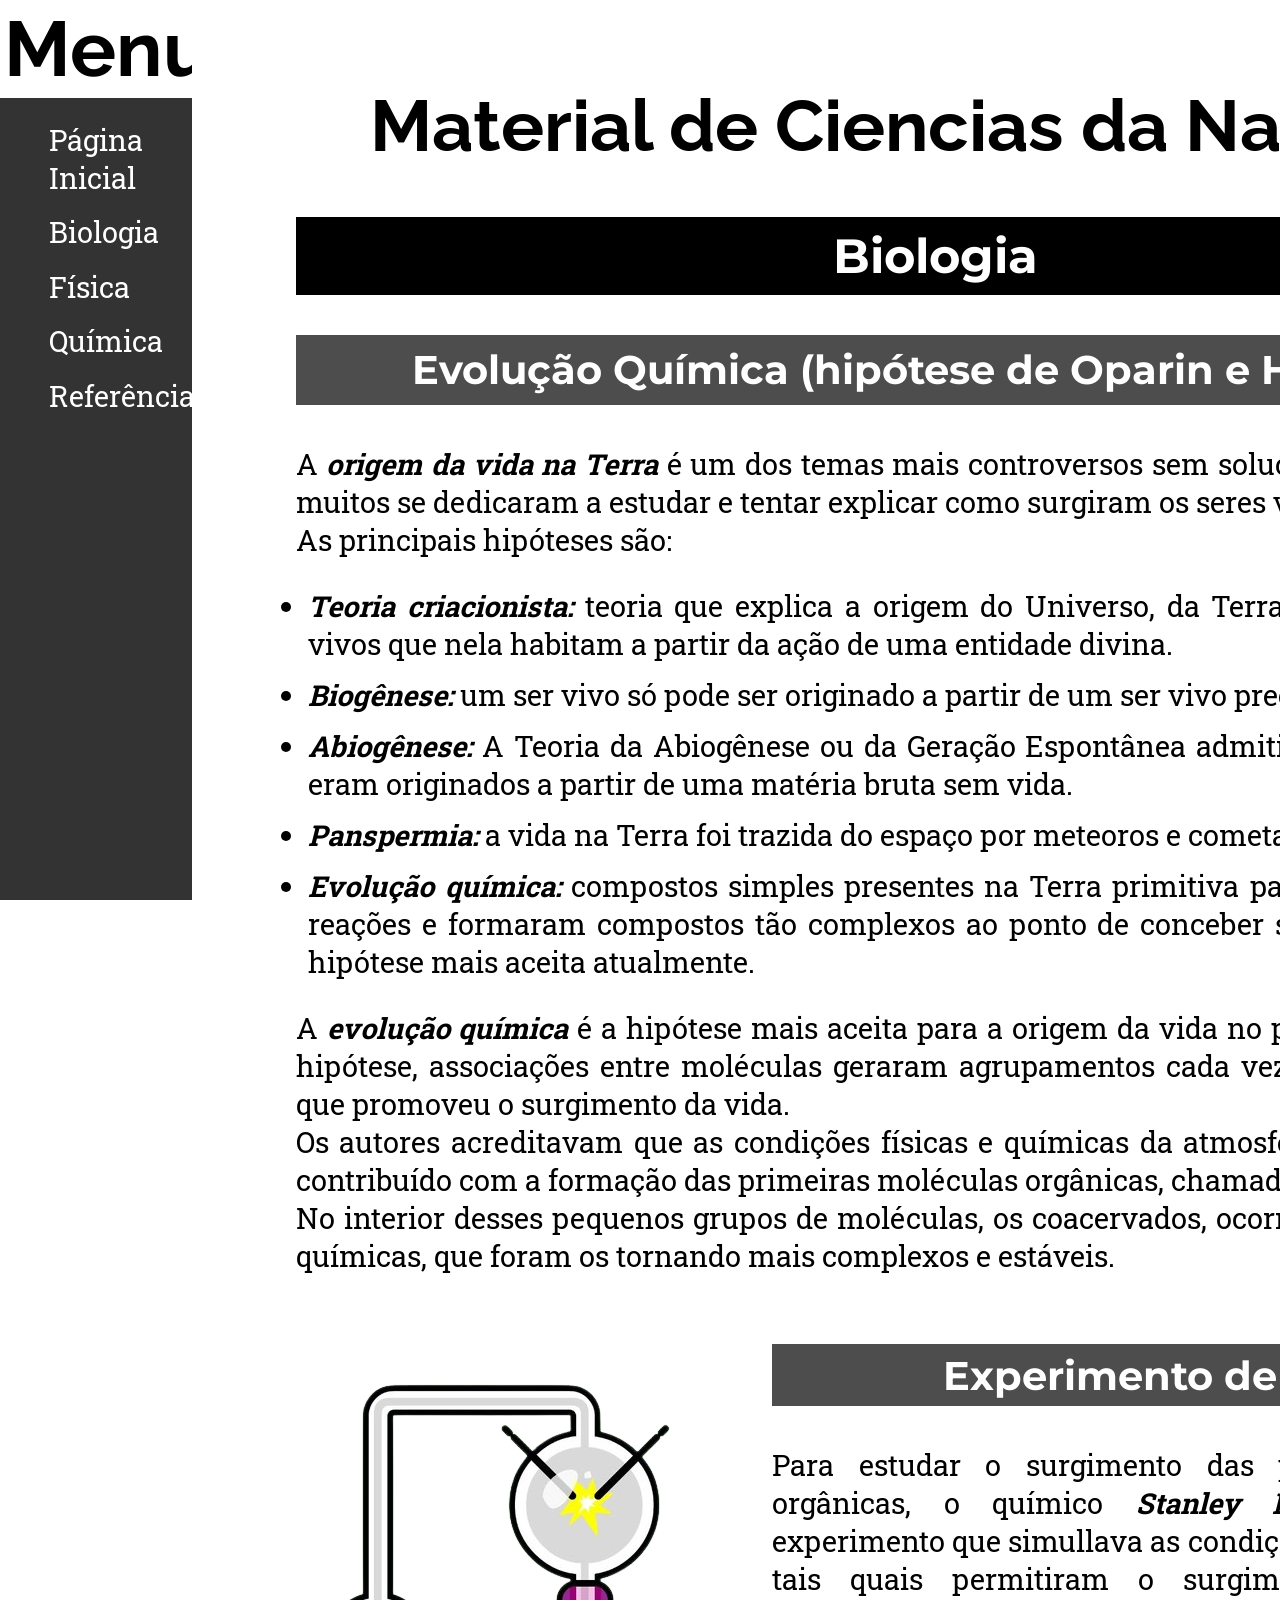
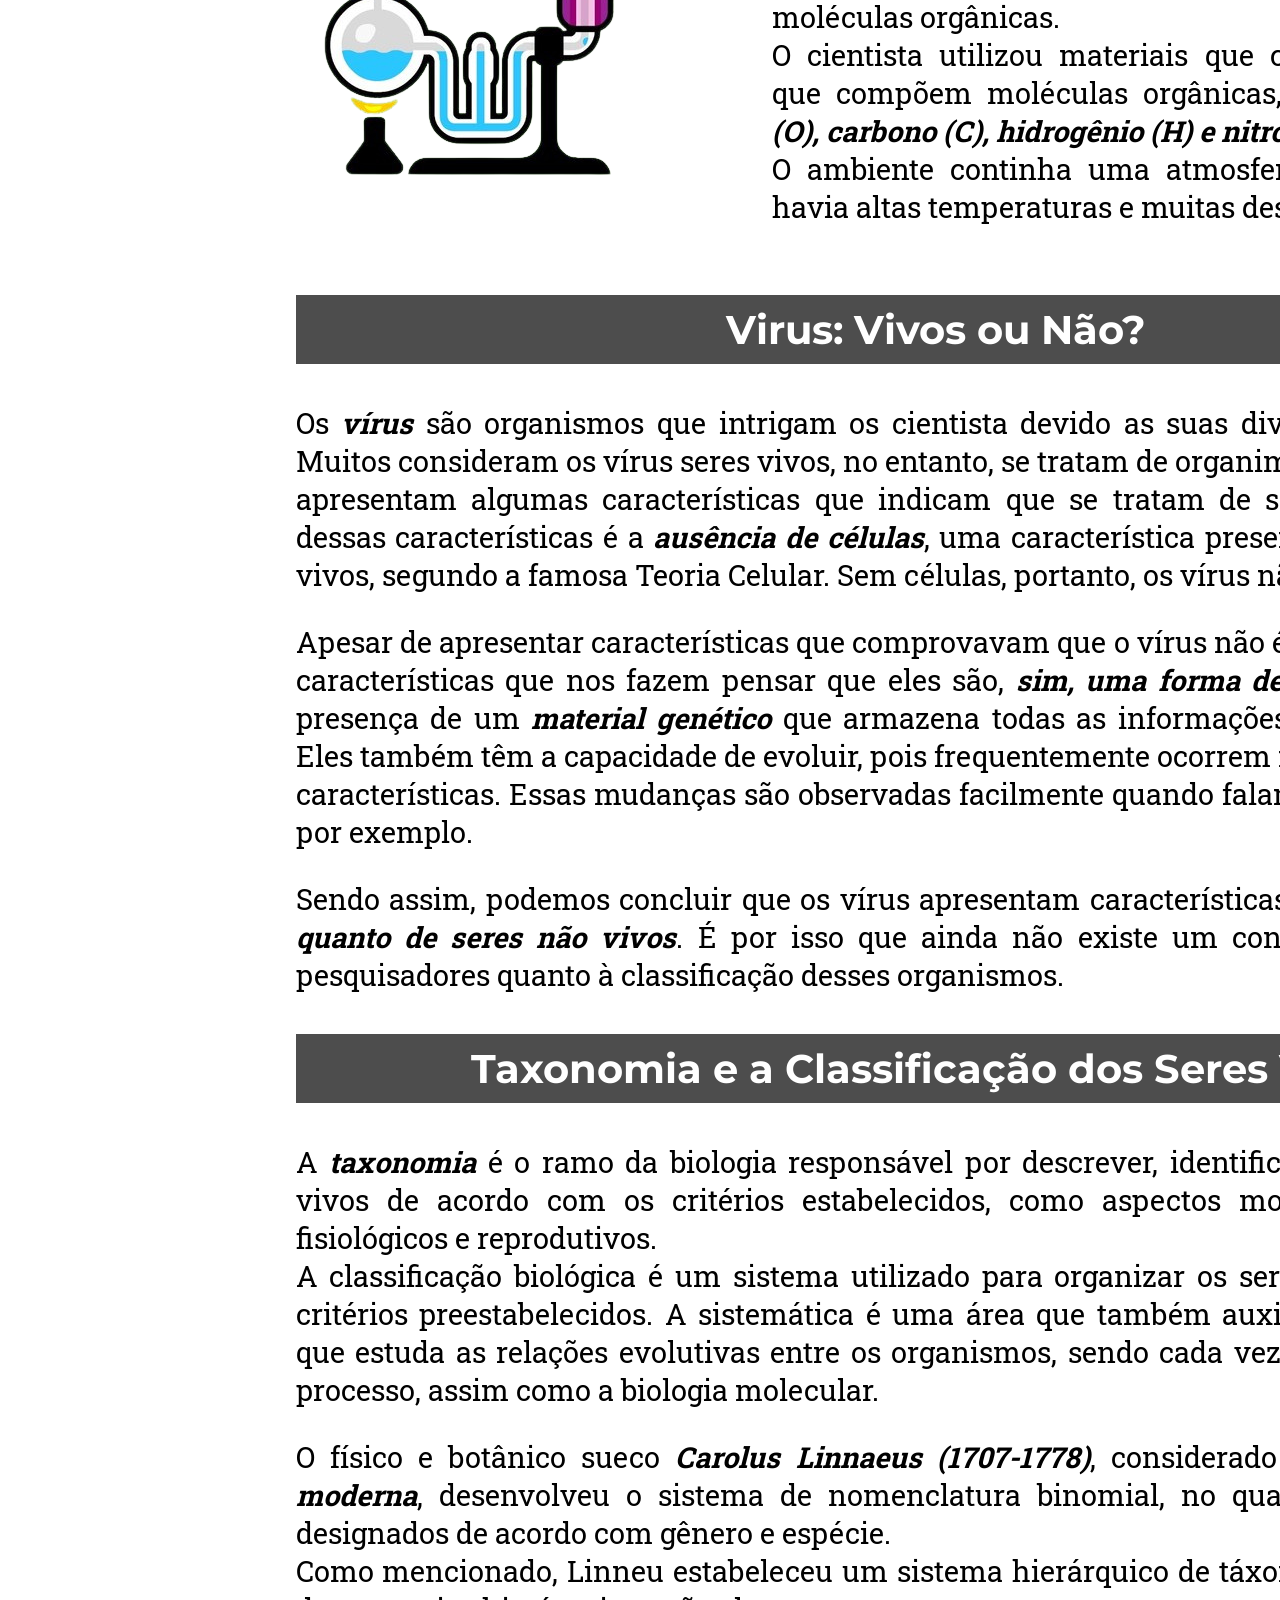
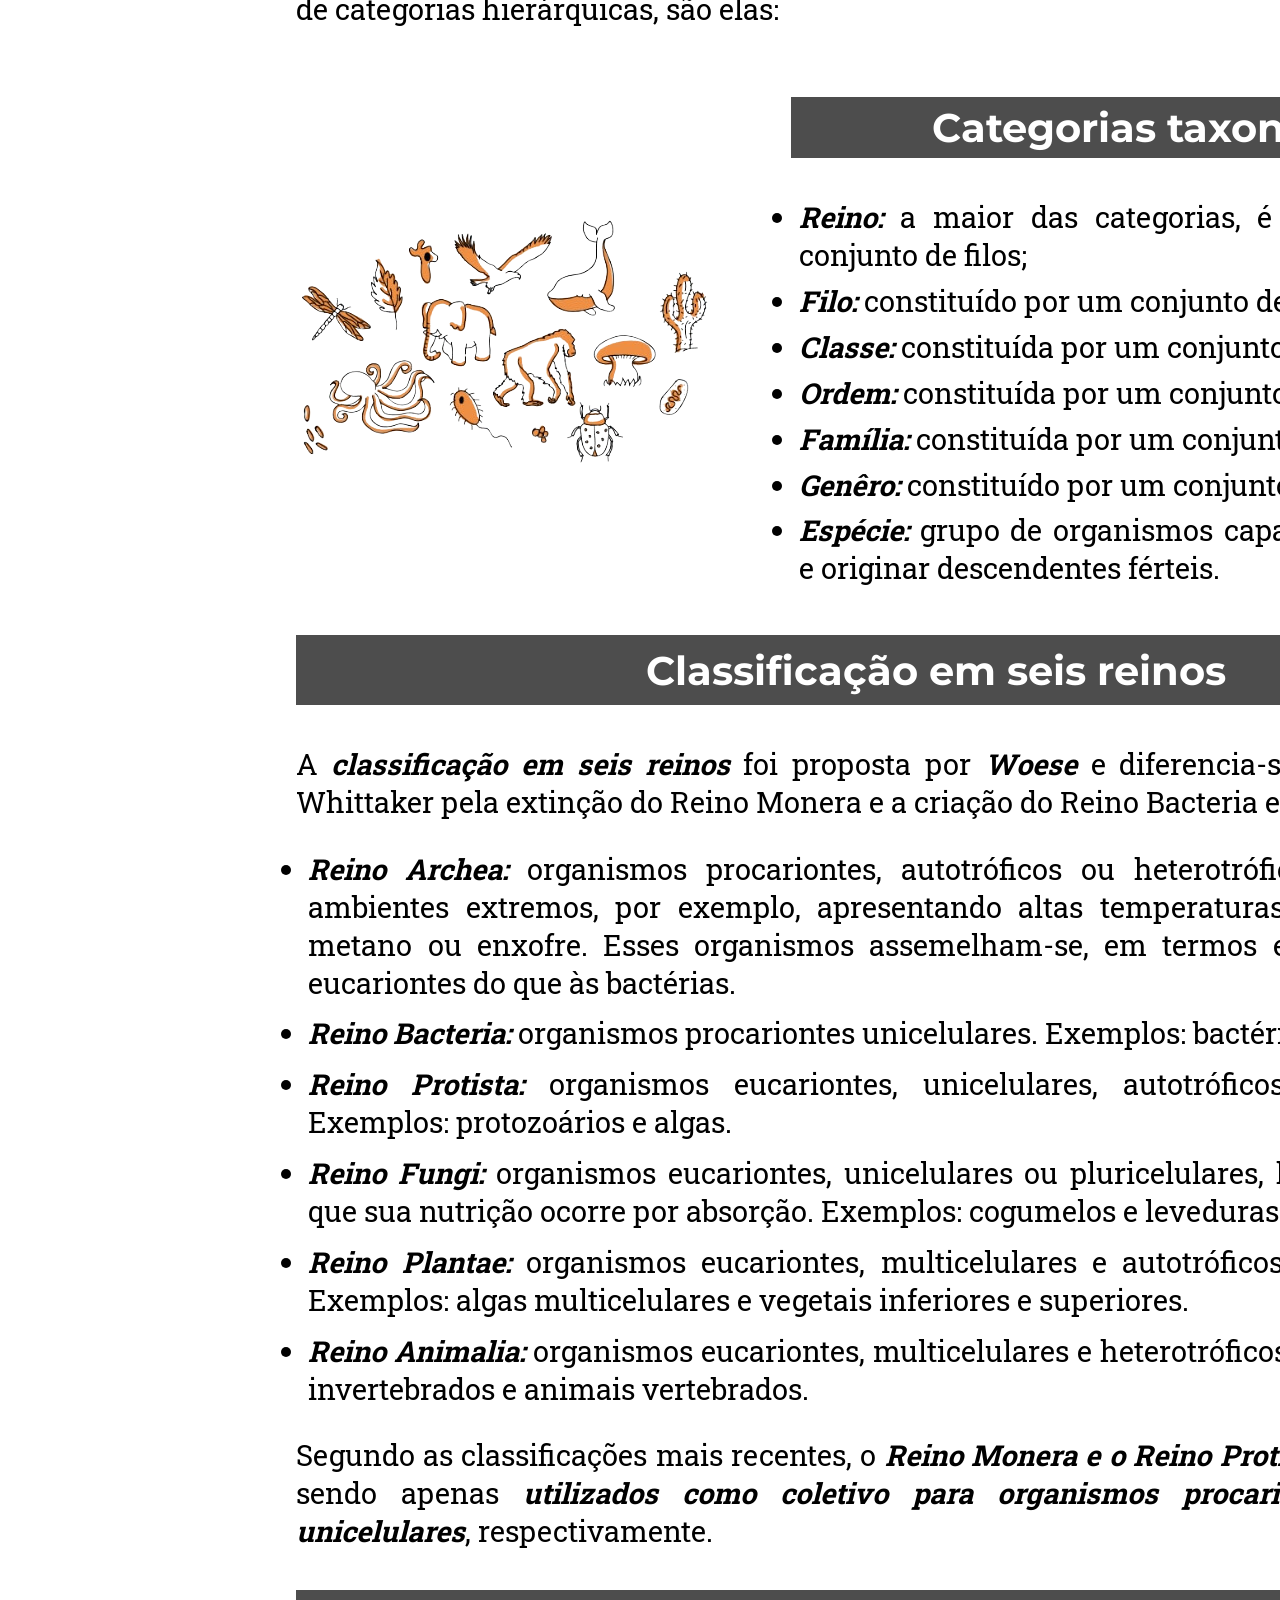
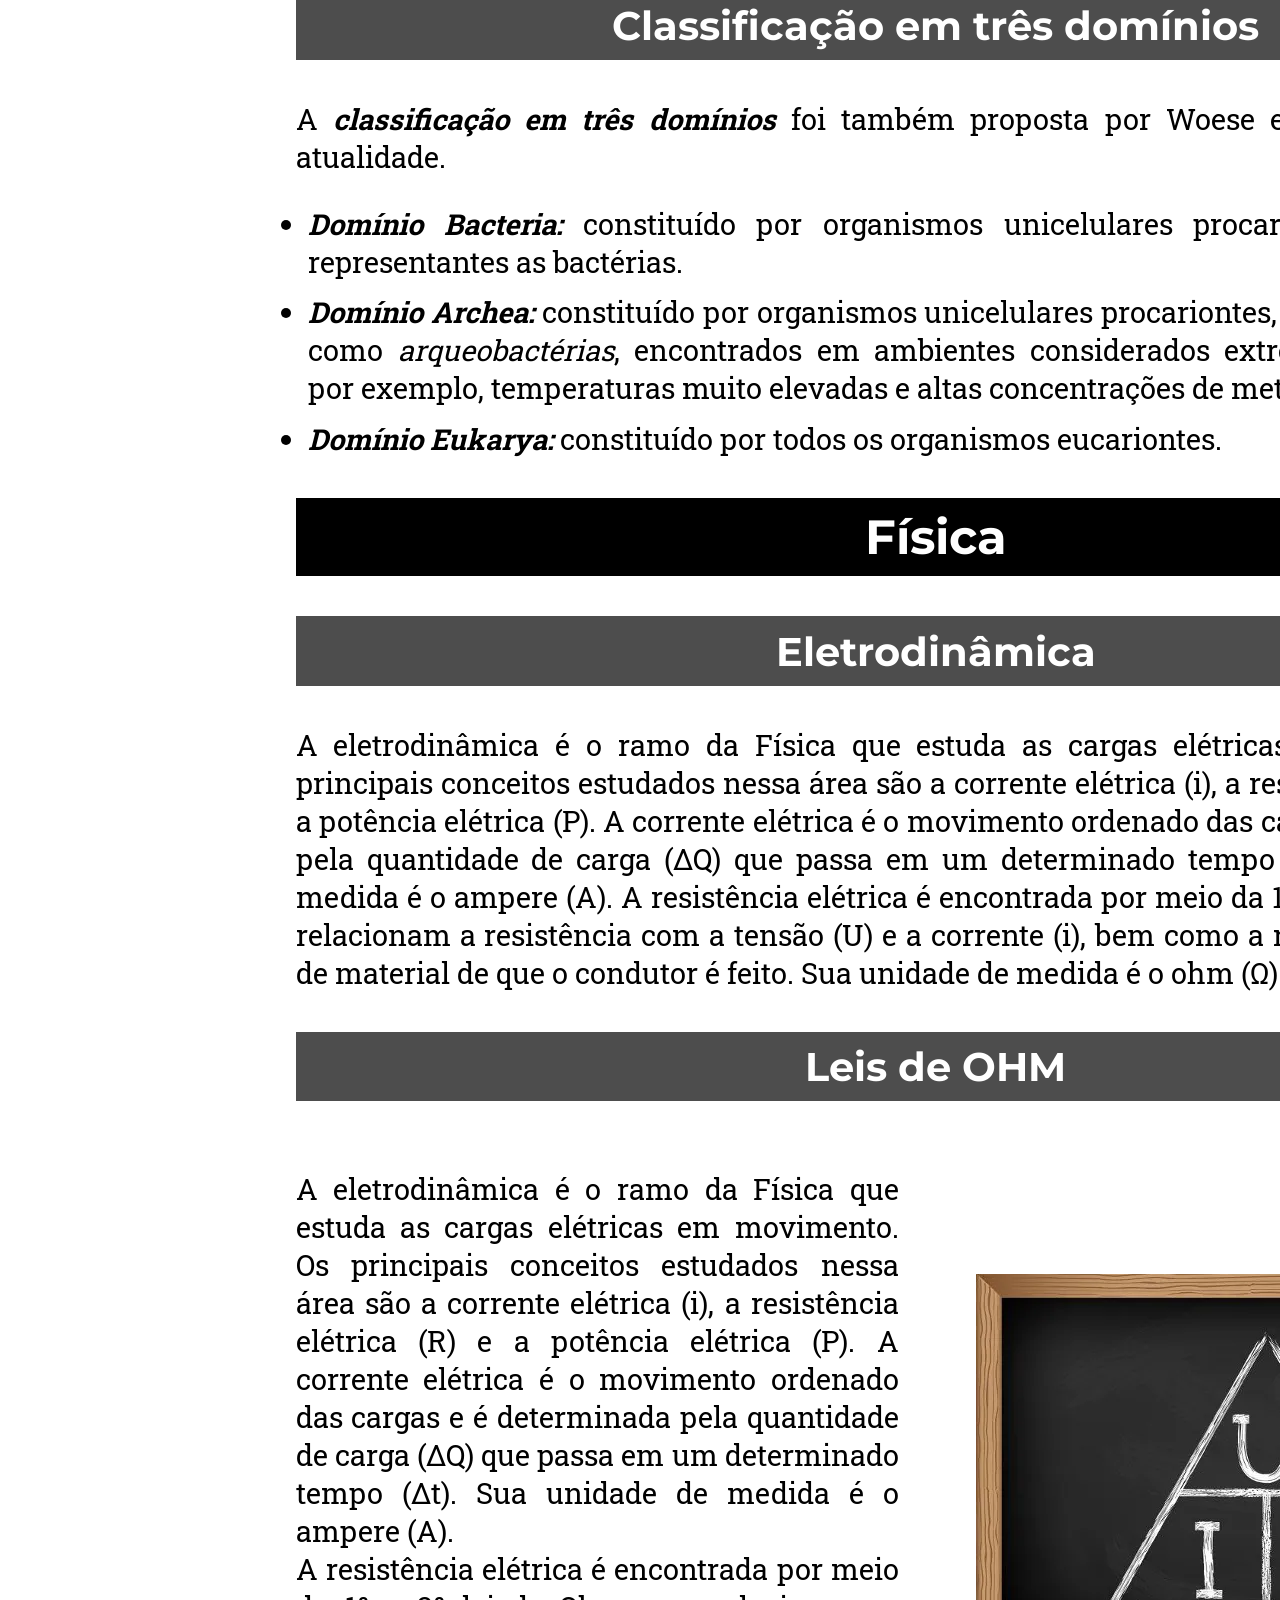
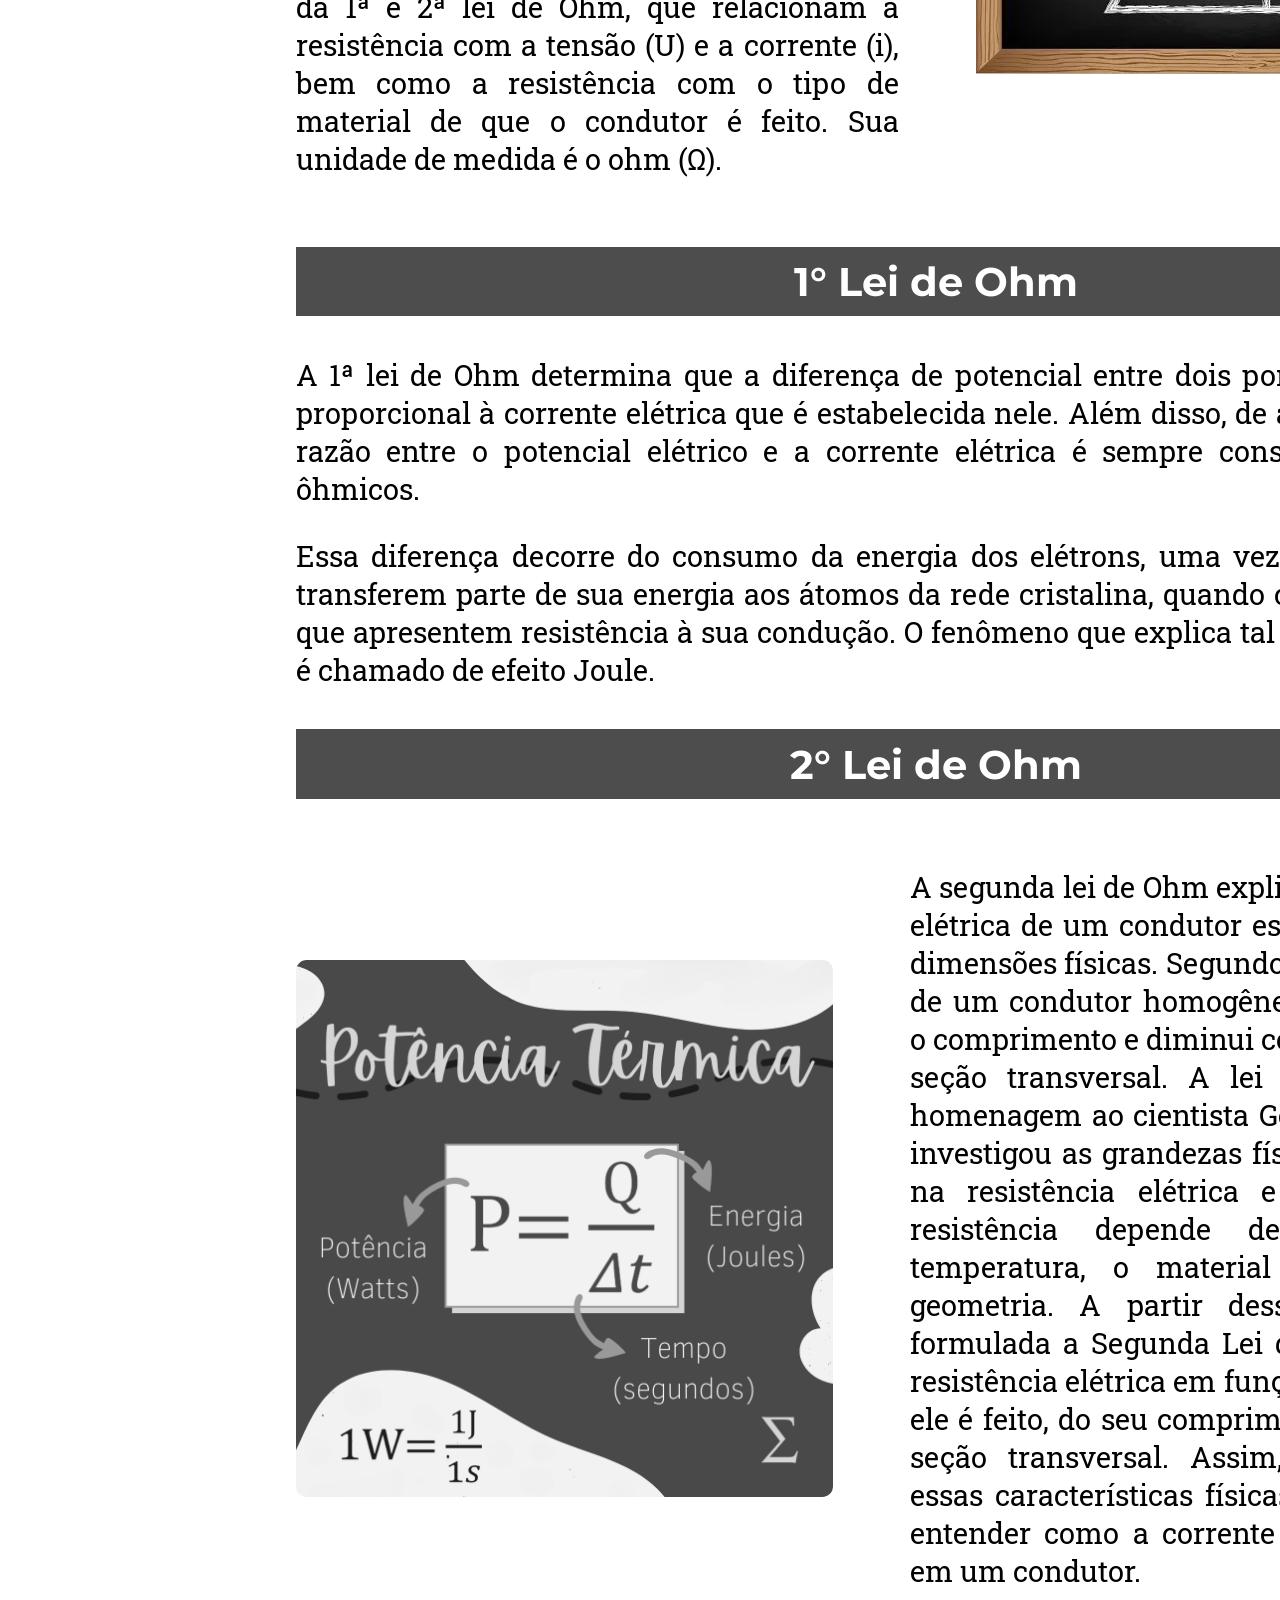
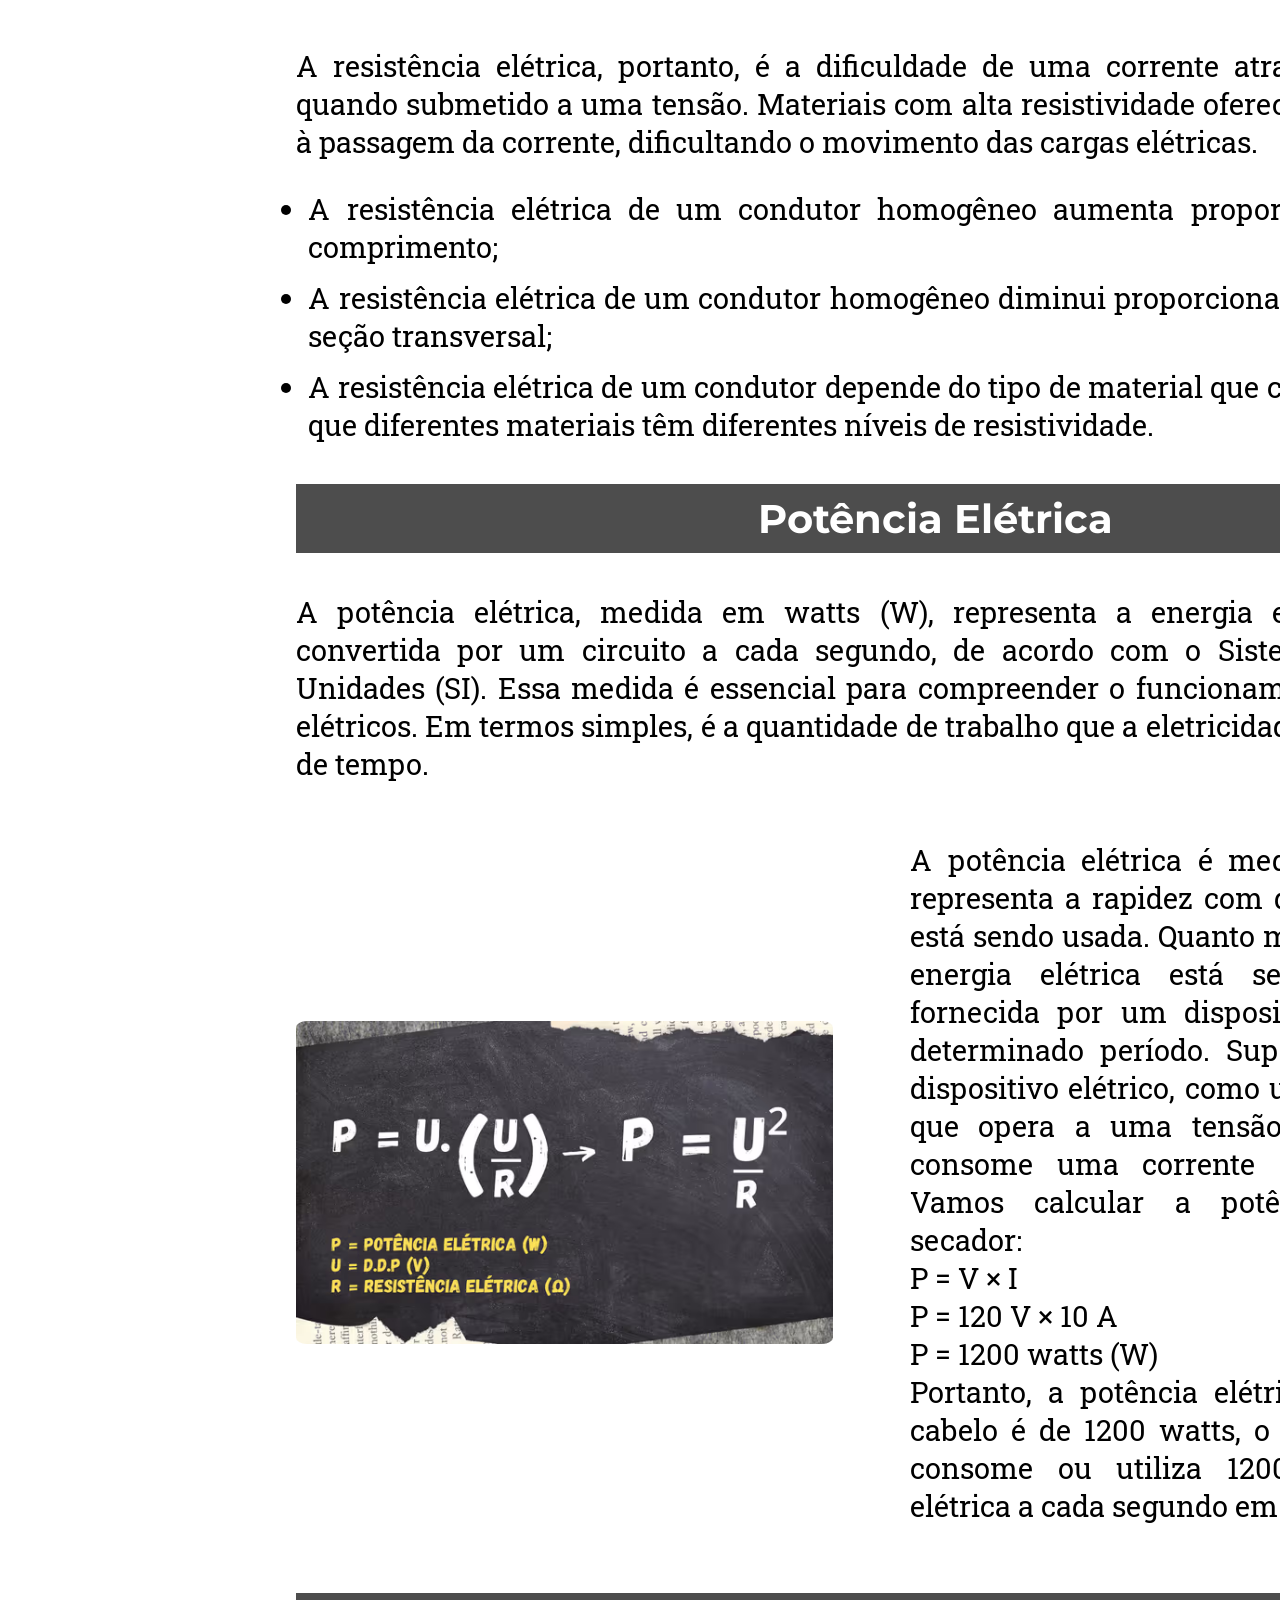
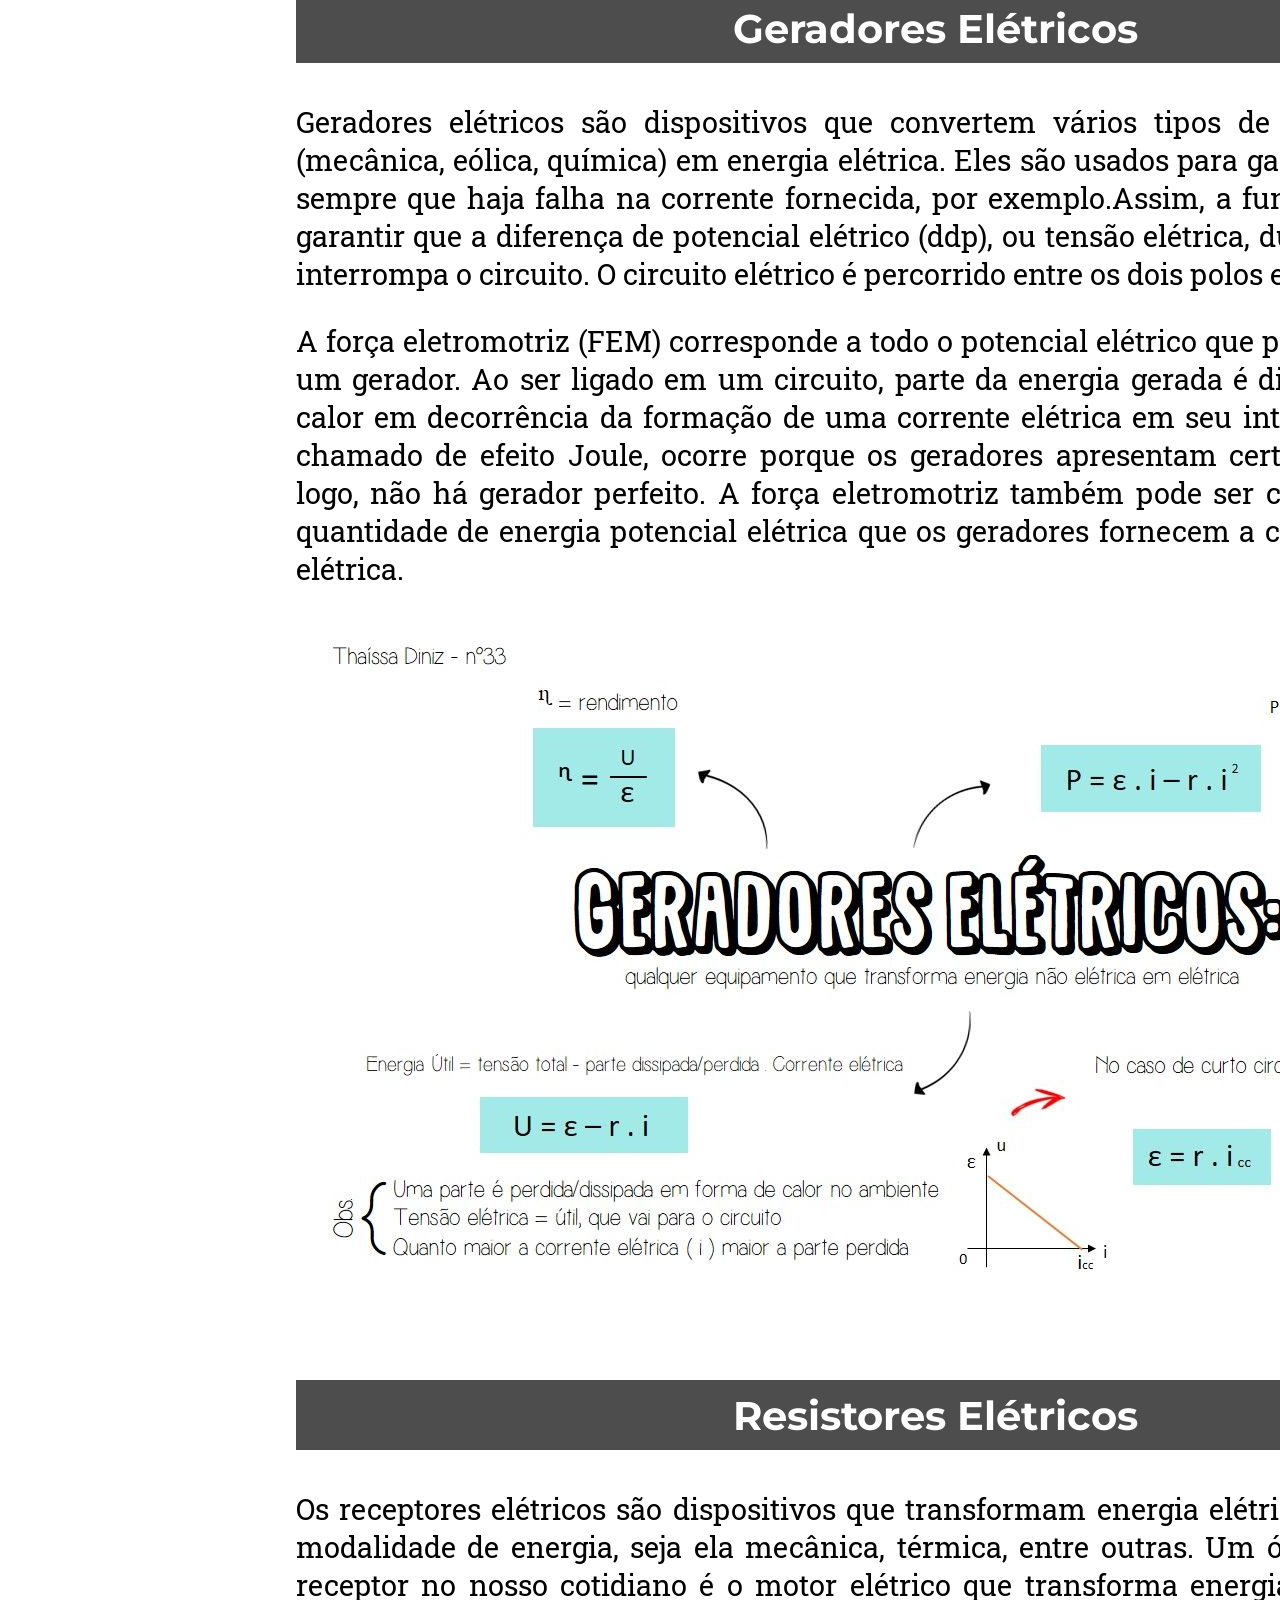
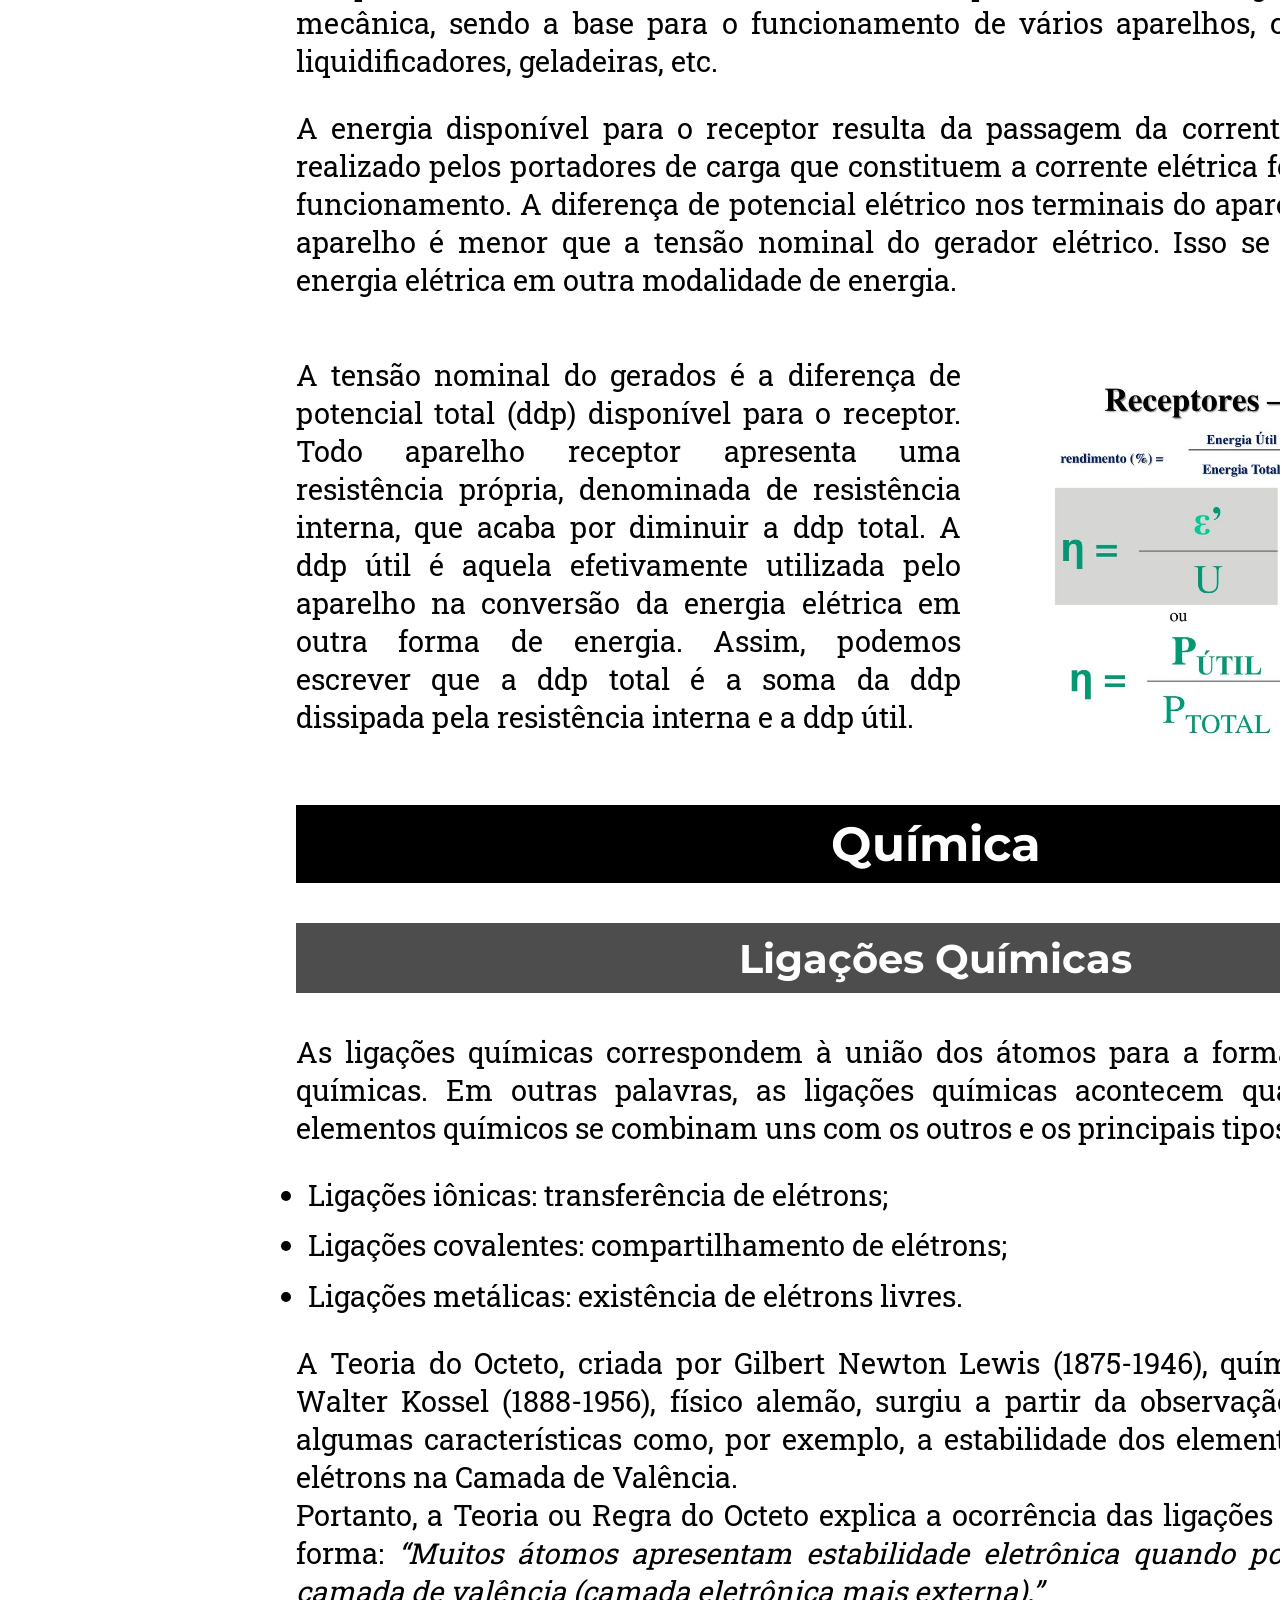
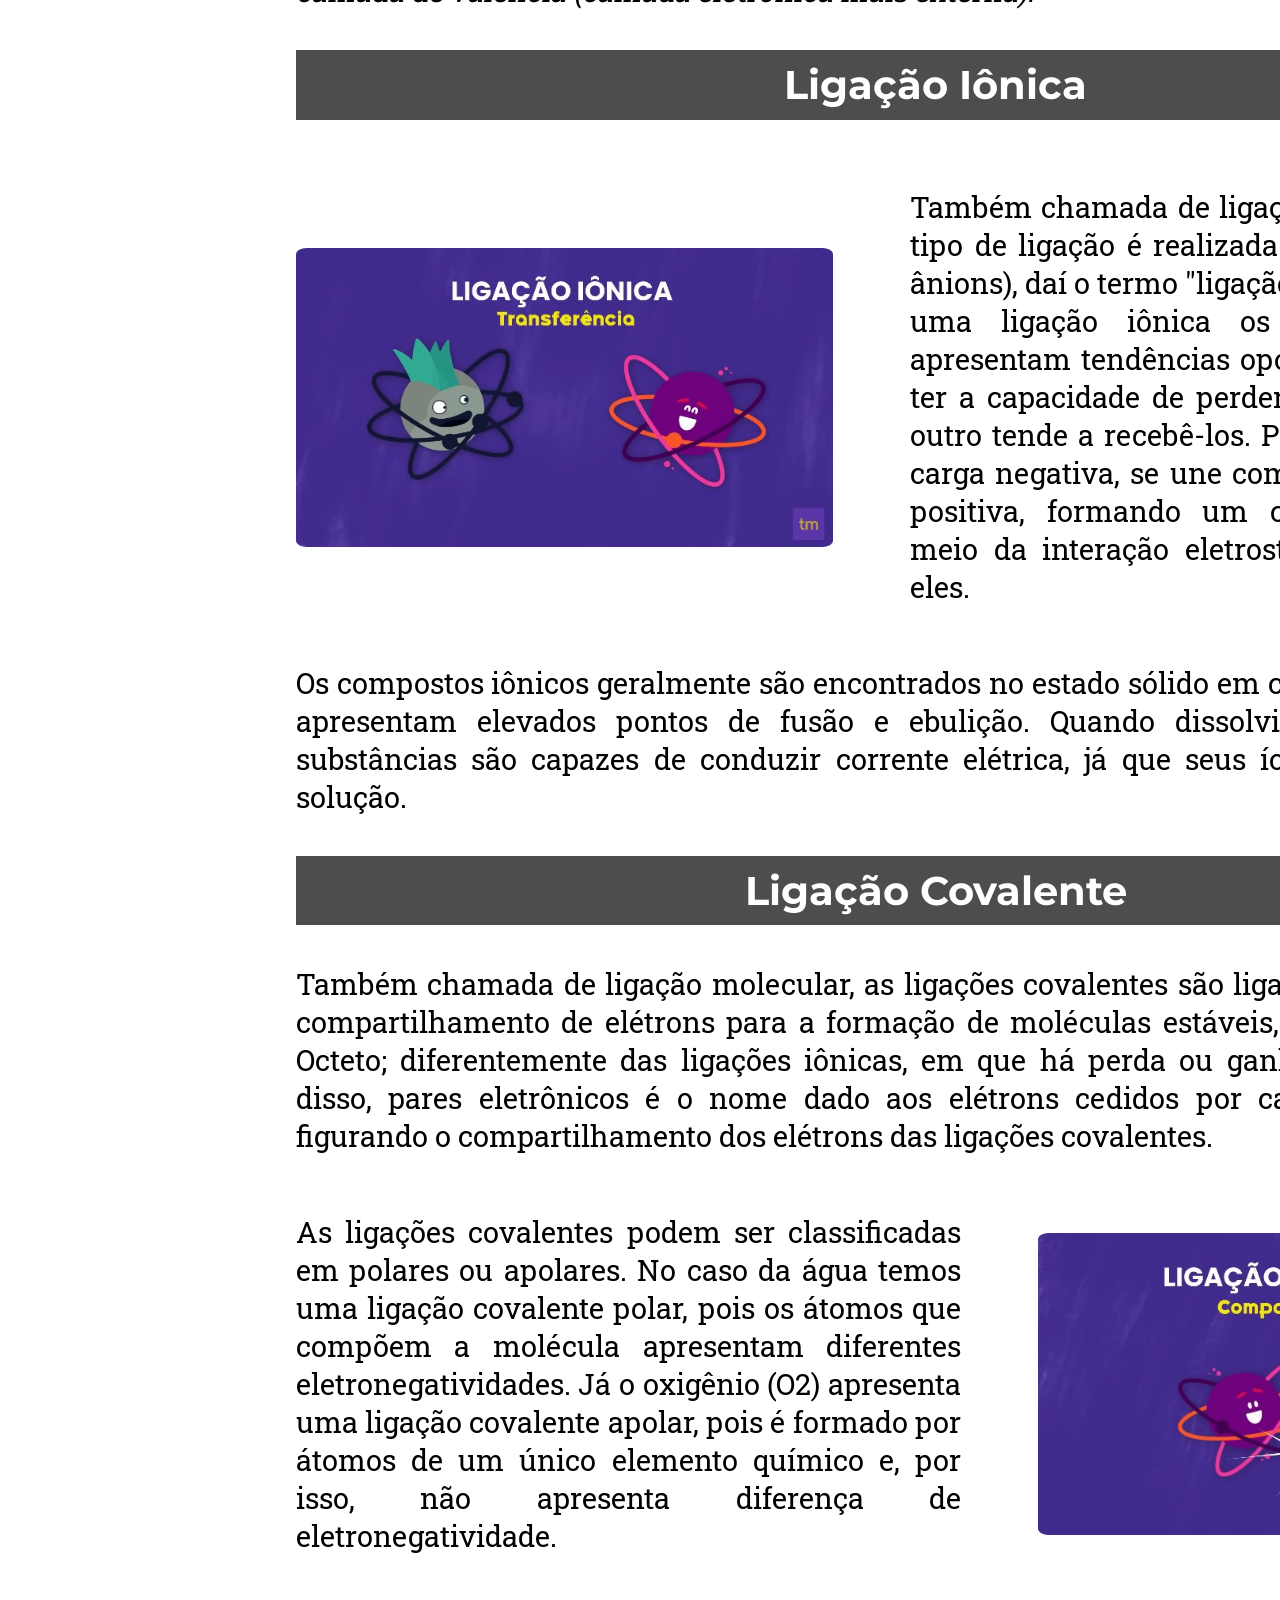
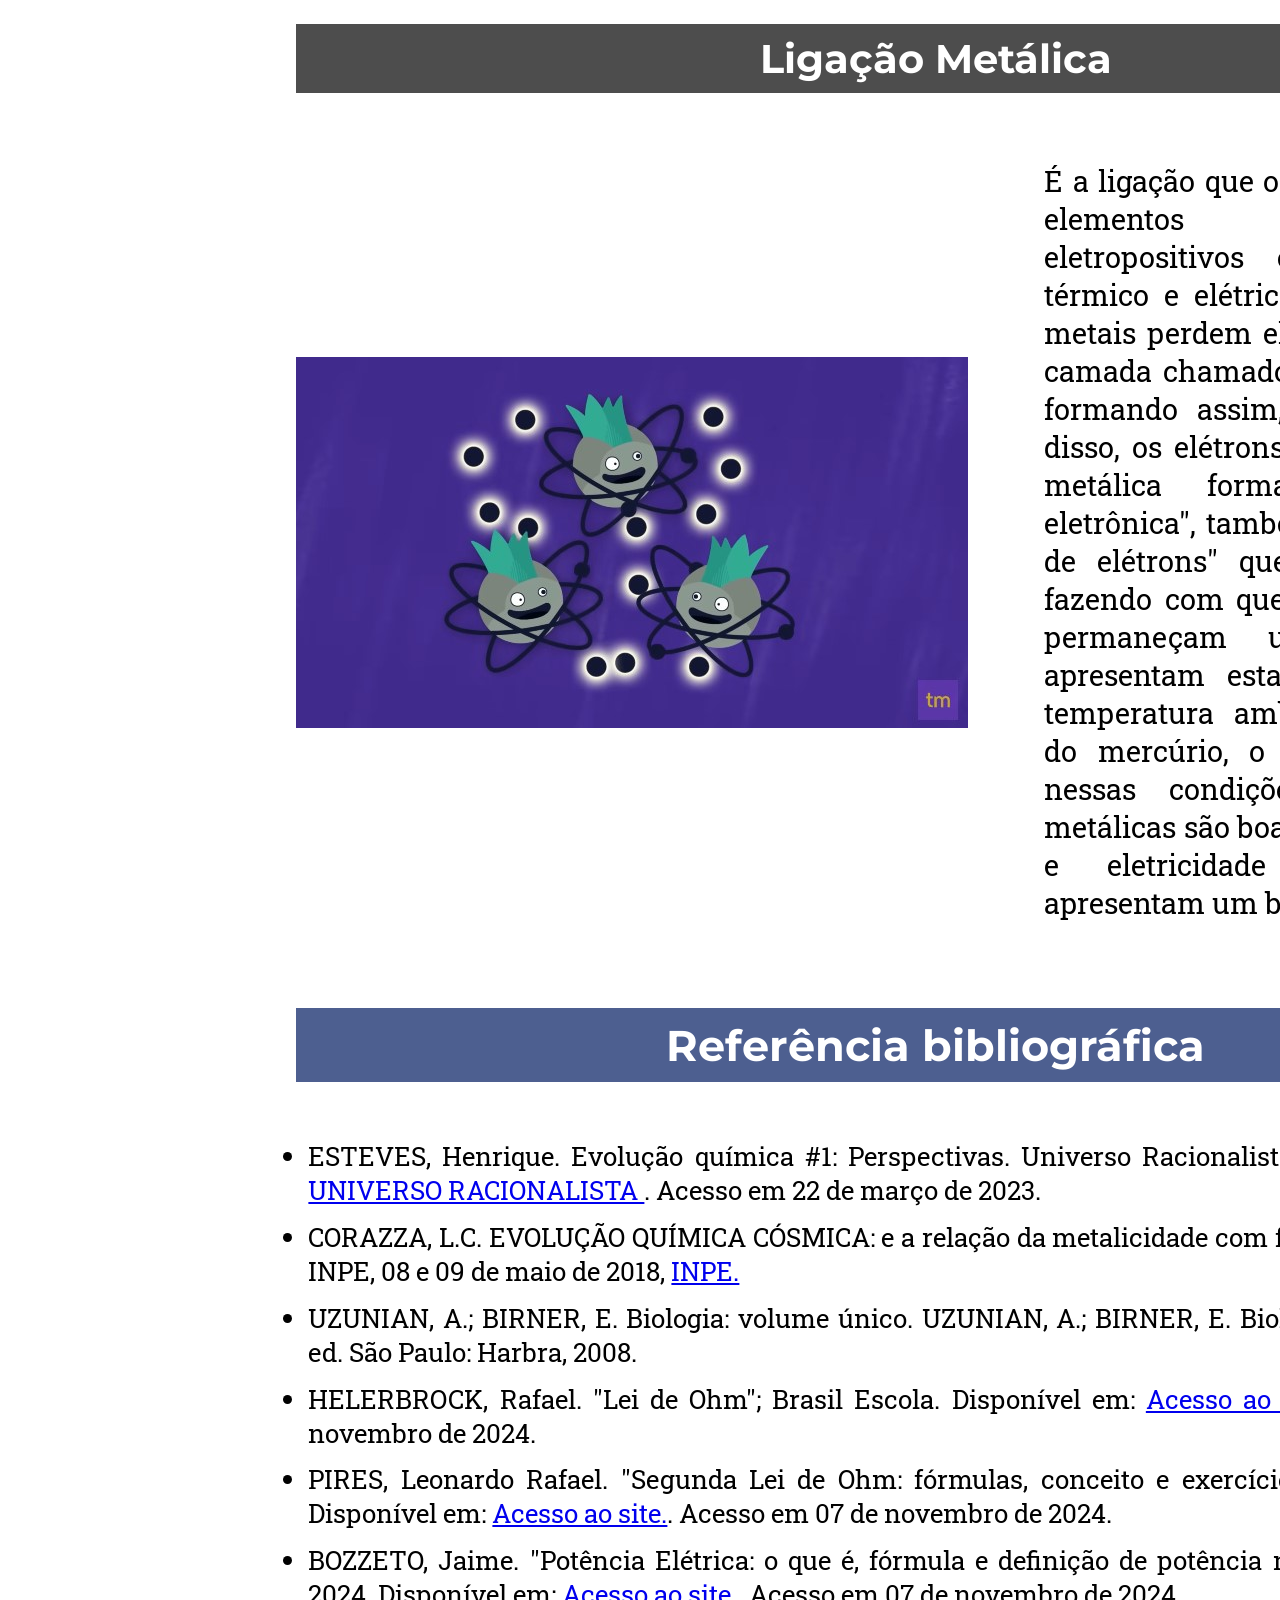
<file: index.html>
<!DOCTYPE html>
<html lang="pt-br">

<head>
    <meta charset="UTF-8">
    <meta http-equiv="X-UA-Compatible" content="IE=edge">
    <meta name="viewport" content="width=device-width, initial-scale=1.0">

    <link rel="preconnect" href="https://fonts.googleapis.com">
    <link rel="preconnect" href="https://fonts.gstatic.com" crossorigin>
    <link href="https://fonts.googleapis.com/css2?family=Montserrat:wght@300&display=swap" rel="stylesheet">

    <link rel="preconnect" href="https://fonts.googleapis.com">
    <link rel="preconnect" href="https://fonts.gstatic.com" crossorigin>
    <link href="https://fonts.googleapis.com/css2?family=Roboto+Slab:wght@300&display=swap" rel="stylesheet">

    <link rel="preconnect" href="https://fonts.googleapis.com">
    <link rel="preconnect" href="https://fonts.gstatic.com" crossorigin>
    <link href="https://fonts.googleapis.com/css2?family=Raleway:wght@200&display=swap" rel="stylesheet">

    <link rel="stylesheet" href="index.css">
    <link rel="icon" href="koala.png">
    <title>Koala Sistem</title>
</head>

<body>
    <div class="menu">
        <header>Menu</header>
        <ul>
            <li><a href="#espaço">Página Inicial</a></li>
            <li><a href="#Biologia">Biologia</a></li>
            <li><a href="#Fisica">Física</a></li>
            <li><a href="#Quimica">Química</a></li>
            <li><a href="#Rodape">Referências</a></li>
        </ul>
    </div>
   <div id="espaço"></div>

    <ul>
        <h1>Material de Ciencias da Natureza</h1>
        <h2 id="Biologia">Biologia</h2>
        <h3>Evolução Química (hipótese de Oparin e Haldane);</h3>
        <p>
            A <em><strong> origem da vida na Terra</strong></em> é um dos temas mais controversos sem solução evidente.
            Por isso, muitos se
            dedicaram a estudar e tentar explicar como surgiram os seres vivos no planeta. <br> As principais
            hipóteses são:
        </p>

        <li>
            <em><strong>Teoria criacionista: </strong></em> teoria que explica a origem do Universo, da Terra e de todos
            os seres vivos que nela habitam a partir da ação de uma entidade divina.
        </li>

        <li>
            <em><strong>Biogênese: </strong></em> um ser vivo só pode ser originado a partir de um ser vivo
            preexistente.
        </li>

        <li>
            <em><strong>Abiogênese: </strong></em> A Teoria da Abiogênese ou da Geração Espontânea admitia que os seres
            vivos eram originados a partir de uma matéria bruta sem vida.
        </li>

        <li>
            <em><strong>Panspermia: </strong></em> a vida na Terra foi trazida do espaço por meteoros e cometas.
        </li>
        <li>
            <em><strong>Evolução química: </strong></em> compostos simples presentes na Terra primitiva passaram por
            diversas reações e formaram compostos tão complexos ao ponto de conceber seres vivos. Essa é a hipótese
            mais aceita atualmente.
        </li>
        <p>
            A <em><strong>evolução química</strong></em> é a hipótese mais aceita para a origem da vida no planeta.
            Segundo essa hipótese,
            associações entre moléculas geraram agrupamentos cada vez mais complexos até que promoveu o surgimento
            da vida. <br>Os autores acreditavam que as condições físicas e químicas da atmosfera primitiva tenham
            contribuído com a formação das primeiras moléculas orgânicas, chamadas de <em><strong>coacervados</strong></em>.<br> No interior
            desses pequenos grupos de moléculas, os coacervados, ocorriam diversas reações químicas, que foram os
            tornando mais complexos e estáveis.
        </p>

        <div class="imagem">
            <img src="Miller.png">
            <div class="Experimento">
                <h3>Experimento de Miller</h3>
                <p>
                    Para estudar o surgimento das primeiras moléculas orgânicas, o
                    químico <em><strong>Stanley Miller</strong></em> realizou um experimento que simullava as condições
                    da terra primitiva,
                    tais quais permitiram o surgimento das primeiras moléculas orgânicas. <br> O cientista utilizou
                    materiais
                    que continham elementos que compõem moléculas orgânicas, tais como: <em><strong>oxigênio (O),
                            carbono (C),
                            hidrogênio (H) e nitrogênio (N)</strong></em> . <br>O ambiente continha uma atmosfera
                    primitiva, ou seja, havia altas
                    temperaturas e muitas descargas elétricas.
                </p>
            </div>
        </div>


        <h3>Virus: Vivos ou Não?</h3>

        <p>
            Os <em><strong>vírus</strong></em> são organismos que intrigam os cientista devido as suas diversas
            peculiaridades. Muitos consideram os vírus seres vivos, no entanto, se tratam de organimos sem vida.
            Os vírus apresentam algumas características que indicam que se tratam de seres não vivos. Uma dessas
            características é a <em> <strong>ausência de células</strong></em>, uma característica presente em todos os
            seres vivos, segundo a famosa Teoria Celular. Sem células, portanto, os vírus não são seres vivos.
        </p>

        <p>
            Apesar de apresentar características que comprovavam que o vírus não é um ser vivo, existem características
            que nos fazem pensar que eles são, <em><strong>sim, uma forma de vida</strong></em>. Uma delas é a presença
            de um <em><strong>material genético</strong></em> que armazena todas as informações sobre aqueles seres.
            Eles também têm a capacidade de evoluir, pois frequentemente ocorrem modificações em suas características.
            Essas mudanças são observadas facilmente quando falamos do vírus da gripe, por exemplo.
        </p>

        <p>
            Sendo assim, podemos concluir que os vírus apresentam características tanto de <em><strong>seres vivos
                    quanto de seres não vivos</strong></em>. É por isso que ainda não existe um consenso entre todos os
            pesquisadores quanto à classificação desses organismos.
        </p>

        <h3>
            <strong> Taxonomia e a Classificação dos Seres Vivos; </strong>
        </h3>

        <p>
            A <em><strong>taxonomia</strong></em> é o ramo da biologia responsável por descrever, identificar e nomear
            os seres vivos de acordo
            com os critérios estabelecidos, como aspectos morfológicos, genéticos, fisiológicos e reprodutivos.<br> A
            classificação biológica é um sistema utilizado para organizar os seres vivos por meio de critérios
            preestabelecidos. A sistemática é uma área que também auxilia nesse processo, já que estuda as relações
            evolutivas entre os organismos, sendo cada vez mais utilizada nesse processo, assim como a biologia
            molecular.
        </p>

        <p>
            O físico e botânico sueco <em><strong>Carolus Linnaeus (1707-1778)</strong></em>, considerado o
            <em><strong>pai da taxonomia moderna</strong></em>, desenvolveu o sistema de nomenclatura binomial, no qual
            os organismos são designados de acordo com gênero e espécie.<br> Como mencionado, Linneu estabeleceu um
            sistema hierárquico de táxons, também chamado de categorias hierárquicas, são elas:
        </p>

        <div class="imagem">
            <img src="Animais.png">
            <div class="Experimento">
                <h3>Categorias taxonômicas</h3>
                <li>
                    <em><strong>Reino: </strong></em> a maior das categorias, é constituída por um conjunto de filos;
                </li>

                <li>
                    <em><strong>Filo: </strong></em> constituído por um conjunto de classes;

                </li>

                <li>
                    <em><strong>Classe: </strong></em> constituída por um conjunto de ordens;
                </li>

                <li>
                    <em><strong>Ordem: </strong></em> constituída por um conjunto de famílias;
                </li>
                <li>
                    <em><strong>Família: </strong></em> constituída por um conjunto de gêneros;
                </li>

                <li>
                    <em><strong>Genêro: </strong></em> constituído por um conjunto de espécies;
                </li>

                <li>
                    <em><strong>Espécie: </strong></em> grupo de organismos capazes de reproduzir-se e originar
                    descendentes férteis.
                </li>
            </div>
        </div>
        <h3>Classificação em seis reinos</h3>
        <p>
            A <em><strong>classificação em seis reinos</strong></em> foi proposta por <em><strong>Woese</strong></em> e
            diferencia-se da classificação de Whittaker pela extinção do Reino Monera e a criação do Reino Bacteria e do
            Reino Archea.
        </p>

        <li>
            <em><strong>Reino Archea: </strong></em> organismos procariontes, autotróficos ou heterotróficos, e que
            habitam ambientes extremos, por exemplo, apresentando altas temperaturas e concentração de metano ou
            enxofre. Esses organismos assemelham-se, em termos evolutivos, mais aos eucariontes do que às bactérias.
        </li>

        <li>
            <em><strong>Reino Bacteria: </strong></em> organismos procariontes unicelulares. Exemplos: bactérias e
            cianobactérias.
        </li>

        <li>
            <em><strong>Reino Protista:</strong></em> organismos eucariontes, unicelulares, autotróficos ou
            heterotróficos. Exemplos: protozoários e algas.
        </li>

        <li>
            <em><strong>Reino Fungi: </strong></em> organismos eucariontes, unicelulares ou pluricelulares,
            heterotróficos, sendo que sua nutrição ocorre por absorção. Exemplos: cogumelos e leveduras.
        </li>

        <li>
            <em><strong>Reino Plantae: </strong></em> organismos eucariontes, multicelulares e autotróficos
            (fotossintetizantes). Exemplos: algas multicelulares e vegetais inferiores e superiores.
        </li>

        <li>
            <em><strong>Reino Animalia: </strong></em> organismos eucariontes, multicelulares e heterotróficos.
            Exemplos: animais invertebrados e animais vertebrados.
        </li>

        <p>
            Segundo as classificações mais recentes, o <em><strong>Reino Monera e o Reino Protista</strong></em> deixam
            de existir, sendo apenas <em><strong>utilizados como coletivo para organismos procariontes e eucariontes
                    unicelulares</strong></em>, respectivamente.
        </p>
        <div> 
                <div>
                <h3>Classificação em três domínios</h3>
                <p>
                    A <em><strong>classificação em três domínios</strong></em> foi também proposta por Woese e é a mais aceita
                    na atualidade.
                </p>

                <li>
                    <em><strong>Domínio Bacteria:</strong></em> constituído por organismos unicelulares procariontes, tendo como
                    representantes as bactérias.
                </li>

                <li>
                    <em><strong>Domínio Archea:</strong></em> constituído por organismos unicelulares procariontes, também
                    conhecidos como <em>arqueobactérias</em>, encontrados em ambientes considerados extremos, apresentando, por
                    exemplo, temperaturas muito elevadas e altas concentrações de metano ou enxofre.
                </li>

                <li>
                    <em><strong>Domínio Eukarya:</strong></em> constituído por todos os organismos eucariontes.
                </li>
            </div>
        </div>

        <h2 id="Fisica">Física</h2>
            <h3>Eletrodinâmica</h3>
            <p>
                A eletrodinâmica é o ramo da Física que estuda as cargas elétricas em movimento. Os principais conceitos estudados nessa área são a corrente elétrica (i), a resistência elétrica (R) e a potência elétrica (P). A corrente elétrica é o movimento ordenado das cargas e é determinada pela quantidade de carga (ΔQ) que passa em um determinado tempo (Δt). Sua unidade de medida é o ampere (A). A resistência elétrica é encontrada por meio da 1ª e 2ª lei de Ohm, que relacionam a resistência com a tensão (U) e a corrente (i), bem como a resistência com o tipo de material de que o condutor é feito. Sua unidade de medida é o ohm (Ω).
            </p>
            <h3>Leis de OHM</h3>
        <div class="imagem">
            <p>
                A eletrodinâmica é o ramo da Física que estuda as cargas elétricas em movimento. Os principais conceitos estudados nessa área são a corrente elétrica (i), a resistência elétrica (R) e a potência elétrica (P). A corrente elétrica é o movimento ordenado das cargas e é determinada pela quantidade de carga (ΔQ) que passa em um determinado tempo (Δt). Sua unidade de medida é o ampere (A).
                <br>
                A resistência elétrica é encontrada por meio da 1ª e 2ª lei de Ohm, que relacionam a resistência com a tensão (U) e a corrente (i), bem como a resistência com o tipo de material de que o condutor é feito. Sua unidade de medida é o ohm (Ω).
            </p>
            <img src="Leis de Ohm.webp" class="imagem">
        </div>
        <h3>1° Lei de Ohm</h3>
        <p>
            A 1ª lei de Ohm determina que a diferença de potencial entre dois pontos de um resistor é proporcional à corrente elétrica que é estabelecida nele. Além disso, de acordo com essa lei, a razão entre o potencial elétrico e a corrente elétrica é sempre constante para resistores ôhmicos.
        </p>
        <p>
            Essa diferença decorre do consumo da energia dos elétrons, uma vez que essas partículas transferem parte de sua energia aos átomos da rede cristalina, quando conduzidos por meios que apresentem resistência à sua condução. O fenômeno que explica tal dissipação de energia é chamado de efeito Joule.
        </p>
        <h3>2° Lei de Ohm</h3>
        <div class="imagem">
            <img src="Potencia.png" id="Potencia">
            <p>
                A segunda lei de Ohm explica como a resistência elétrica de um condutor está relacionada a suas dimensões físicas. Segundo essa lei, a resistência de um condutor homogêneo aumenta conforme o comprimento e diminui conforme a área de sua seção transversal. A lei tem esse nome em homenagem ao cientista Georg Simon Ohm, que investigou as grandezas físicas que influenciam na resistência elétrica e percebeu que essa resistência depende de fatores como a temperatura, o material do resistor e sua geometria. A partir dessas observações, foi formulada a Segunda Lei de Ohm, que define a resistência elétrica em função do material de que ele é feito, do seu comprimento e da área de sua seção transversal. Assim, Ohm mostrou que essas características físicas são essenciais para entender como a corrente elétrica se comporta em um condutor.
            </p>
        </div>  
            <p>
                A resistência elétrica, portanto, é a dificuldade de uma corrente atravessar um condutor quando submetido a uma tensão. Materiais com alta resistividade oferecem maior resistência à passagem da corrente, dificultando o movimento das cargas elétricas.
            </p>

            <li>A resistência elétrica de um condutor homogêneo aumenta proporcionalmente ao seu comprimento;</li>
            <li>A resistência elétrica de um condutor homogêneo diminui proporcionalmente à área de sua seção transversal;</li>
            <li>A resistência elétrica de um condutor depende do tipo de material que compõe o condutor, já que diferentes materiais têm diferentes níveis de resistividade.</li> 
        
        <h3>Potência Elétrica</h3>
        <p>
            A potência elétrica, medida em watts (W), representa a energia elétrica fornecida ou convertida por um circuito a cada segundo, de acordo com o Sistema Internacional de Unidades (SI). Essa medida é essencial para compreender o funcionamento dos dispositivos elétricos. Em termos simples, é a quantidade de trabalho que a eletricidade realiza por unidade de tempo. 
        </p>
        <div class="imagem">
            <img src="Potencia2.avif" id="Potencia">
            <p>
                A potência elétrica é medida em watts (W) e representa a rapidez com que a energia elétrica está sendo usada. Quanto maior a potência, mais energia elétrica está sendo consumida ou fornecida por um dispositivo elétrico em um determinado período. Suponha que temos um dispositivo elétrico, como um secador de cabelo, que opera a uma tensão de 120 volts (V) e consome uma corrente de 10 amperes (A). Vamos calcular a potência elétrica desse secador:
                <br>
                    P = V × I
                    <br>
                    P = 120 V × 10 A
                    <br>
                    P = 1200 watts (W)
                <br>
                Portanto, a potência elétrica desse secador de cabelo é de 1200 watts, o que significa que ele consome ou utiliza 1200 joules de energia elétrica a cada segundo em que está ligado. 
            </p>
        </div>

        <h3>Geradores Elétricos</h3>
        <p>
            Geradores elétricos são dispositivos que convertem vários tipos de energia não elétrica (mecânica, eólica, química) em energia elétrica. Eles são usados para garantir energia elétrica sempre que haja falha na corrente fornecida, por exemplo.Assim, a função de um gerador é garantir que a diferença de potencial elétrico (ddp), ou tensão elétrica, dure mais tempo e não interrompa o circuito. O circuito elétrico é percorrido entre os dois polos existentes no gerador.
        </p>
        <p>
            A força eletromotriz (FEM) corresponde a todo o potencial elétrico que pode ser produzido por um gerador. Ao ser ligado em um circuito, parte da energia gerada é dissipada em forma de calor em decorrência da formação de uma corrente elétrica em seu interior. Esse fenômeno, chamado de efeito Joule, ocorre porque os geradores apresentam certa resistência interna, logo, não há gerador perfeito.
            A força eletromotriz também pode ser compreendida como a quantidade de energia potencial elétrica que os geradores fornecem a cada unidade de carga elétrica.
        </p>
        <img src="Geradores.jpg" alt="">
        <h3>Resistores Elétricos</h3>
        <p>
            Os receptores elétricos são dispositivos que transformam energia elétrica em qualquer outra modalidade de energia, seja ela mecânica, térmica, entre outras. Um ótimo exemplo de um receptor no nosso cotidiano é o motor elétrico que transforma energia elétrica em energia mecânica, sendo a base para o funcionamento de vários aparelhos, como os ventiladores, liquidificadores, geladeiras, etc.
        </p>
        <p>
            A energia disponível para o receptor resulta da passagem da corrente elétrica. O trabalho realizado pelos portadores de carga que constituem a corrente elétrica fornece energia para o funcionamento. A diferença de potencial elétrico nos terminais do aparelho nos terminais do aparelho é menor que a tensão nominal do gerador elétrico. Isso se deve à conversão de energia elétrica em outra modalidade de energia.
        </p>
        <div class="imagem">
            <p>
                A tensão nominal do gerados é a diferença de potencial total (ddp) disponível para o receptor. Todo aparelho receptor apresenta uma resistência própria, denominada de resistência interna, que acaba por diminuir a ddp total. A ddp útil é aquela efetivamente utilizada pelo aparelho na conversão da energia elétrica em outra forma de energia. Assim, podemos escrever que a ddp total é a soma da ddp dissipada pela resistência interna e a ddp útil.
            </p>
            <img src="Receptores.jpg" id="Potencia">
        </div>
        
        <h2 id="Quimica">Química</h2>
        <h3>Ligações Químicas</h3>
        <p>
            As ligações químicas correspondem à união dos átomos para a formação das substâncias químicas. Em outras palavras, as ligações químicas acontecem quando os átomos dos elementos químicos se combinam uns com os outros e os principais tipos são:
            <li>Ligações iônicas: transferência de elétrons;</li>
            <li>Ligações covalentes: compartilhamento de elétrons;</li>
            <li>Ligações metálicas: existência de elétrons livres.</li>
        </p>
        <p>
            A Teoria do Octeto, criada por Gilbert Newton Lewis (1875-1946), químico estadunidense, e Walter Kossel (1888-1956), físico alemão, surgiu a partir da observação dos gases nobres e algumas características como, por exemplo, a estabilidade dos elementos que apresentam 8 elétrons na Camada de Valência.
            <br>
            Portanto, a Teoria ou Regra do Octeto explica a ocorrência das ligações químicas da seguinte forma:
            <em>“Muitos átomos apresentam estabilidade eletrônica quando possuem 8 elétrons na camada de valência (camada eletrônica mais externa).”</em>
        </p>
        <h3>Ligação Iônica</h3>
        <div class="imagem">
        <img src="Lionica.jpg" id="Potencia">
            <p>
                Também chamada de ligação eletrovalente, esse tipo de ligação é realizada entre íons (cátions e ânions), daí o termo "ligação iônica". Para ocorrer uma ligação iônica os átomos envolvidos apresentam tendências opostas: um átomo deve ter a capacidade de perder elétrons enquanto o outro tende a recebê-los. Portanto, um ânion, de carga negativa, se une com um cátion, de carga positiva, formando um composto iônico por meio da interação eletrostática existente entre eles.
             </p>
        </div>
            <p>
                Os compostos iônicos geralmente são encontrados no estado sólido em condições ambientes e apresentam elevados pontos de fusão e ebulição. Quando dissolvidos em água, essas substâncias são capazes de conduzir corrente elétrica, já que seus íons são liberados em solução.
            </p>
        
        <h3>Ligação Covalente</h3>
        <p>
            Também chamada de ligação molecular, as ligações covalentes são ligações em que ocorre o compartilhamento de elétrons para a formação de moléculas estáveis, segundo a Teoria do Octeto; diferentemente das ligações iônicas, em que há perda ou ganho de elétrons. Além disso, pares eletrônicos é o nome dado aos elétrons cedidos por cada um dos núcleos, figurando o compartilhamento dos elétrons das ligações covalentes.
        </p>
        <div class="imagem">
            <p>
                As ligações covalentes podem ser classificadas em polares ou apolares. No caso da água temos uma ligação covalente polar, pois os átomos que compõem a molécula apresentam diferentes eletronegatividades. Já o oxigênio (O2) apresenta uma ligação covalente apolar, pois é formado por átomos de um único elemento químico e, por isso, não apresenta diferença de eletronegatividade.
            </p>
            <img src="LCovalente.jpg" id="Potencia">
        </div>
        <h3>Ligação Metálica</h3>
        <div class="imagem">
            <img src="Lmetalica.jpg">
            <p>
                É a ligação que ocorre entre os metais, elementos considerados eletropositivos e bons condutores térmico e elétrico. Para tanto, alguns metais perdem elétrons da sua última camada chamados de "elétrons livres" formando assim, os cátions.A partir disso, os elétrons liberados na ligação metálica formam uma "nuvem eletrônica", também chamada de "mar de elétrons" que produz uma força fazendo com que os átomos do metal permaneçam unidos. Os metais apresentam estado físico sólido em temperatura ambiente, com exceção do mercúrio, o único metal líquido nessas condições. As substâncias metálicas são boas condutoras de calor e eletricidade e, além disso, apresentam um brilho característico.
            </p>
        </div>
        <footer id="Rodape">
            <h4>Referência bibliográfica</h4>
            <li> ESTEVES, Henrique. Evolução química #1: Perspectivas. Universo Racionalista, 2017. Disponível em: <a
                    href="https://universoracionalista.org/evolucao-quimica-1/" target="_blank"> UNIVERSO RACIONALISTA </a>
                . Acesso em
                22 de março de 2023.</li>
            <li>CORAZZA, L.C. EVOLUÇÃO QUÍMICA CÓSMICA: e a relação da metalicidade com fenômenos astrofísicos. INPE, 08
                e 09 de maio de 2018, <a href="http://www.inpe.br/posgraduacao/ast/workshop/arquivos/2018/24LiaWS2018.pdf."
                    target="_blank"> INPE.</a> </li>
            <li>UZUNIAN, A.; BIRNER, E. Biologia: volume único. UZUNIAN, A.; BIRNER, E. Biologia: volume único. 3a ed.
                São Paulo: Harbra, 2008.</li>
            <li>HELERBROCK, Rafael. "Lei de Ohm"; Brasil Escola. Disponível em: <a href="https://brasilescola.uol.com.br/fisica/a-lei-ohm.htm">Acesso ao site.</a>. Acesso em 07 de novembro de 2024.</li>
            <li>PIRES, Leonardo Rafael. "Segunda Lei de Ohm: fórmulas, conceito e exercícios". Quero bolsa, 2024. Disponível em: <a href="https://querobolsa.com.br/enem/fisica/segunda-lei-de-ohm">Acesso ao site.</a>. Acesso em 07 de novembro de 2024. </li>
            <li>BOZZETO, Jaime. "Potência Elétrica: o que é, fórmula e definição de potência nominal ". Quero bolsa, 2024. Disponível em: <a href="https://querobolsa.com.br/enem/fisica/segunda-lei-de-ohm">Acesso ao site.</a>. Acesso em 07 de novembro de 2024. </li>
            <li>ASTH, Rafael. Geradores Elétricos: o que são, tipos e exemplos. Toda Matéria, [s.d.]. Disponível em: <a href="https://www.todamateria.com.br/geradores-eletricos/">Acesso ao site.</a>. Acesso em: 7 nov. 2024</li>
            <li>HELERBROCK, Rafael. "Geradores Elétricos e Força Eletromotriz"; Brasil Escola. Disponível em: <a href="https://brasilescola.uol.com.br/fisica/geradores-eletricos-forca-eletromotriz.htm">Acesso ao site.</a>. Acesso em 07 de novembro de 2024.</li>
            <li>GOMES, Leanardo. "Receptores em Física". Descomplica. Disponível em: <a href="https://descomplica.com.br/d/vs/aula/receptores/">Acesso ao site.</a>. Acesso em 07 de novembro de 2024</li>
            <li>BATISTA, Carolina. Ligações Químicas. Toda Matéria, [s.d.]. Disponível em: <a href="https://www.todamateria.com.br/ligacoes-quimicas/">Acesso ao site.</a>. Acesso em: 7 nov. 2024</li>
        </footer>
    </ul>
</body>

</html>
</file>
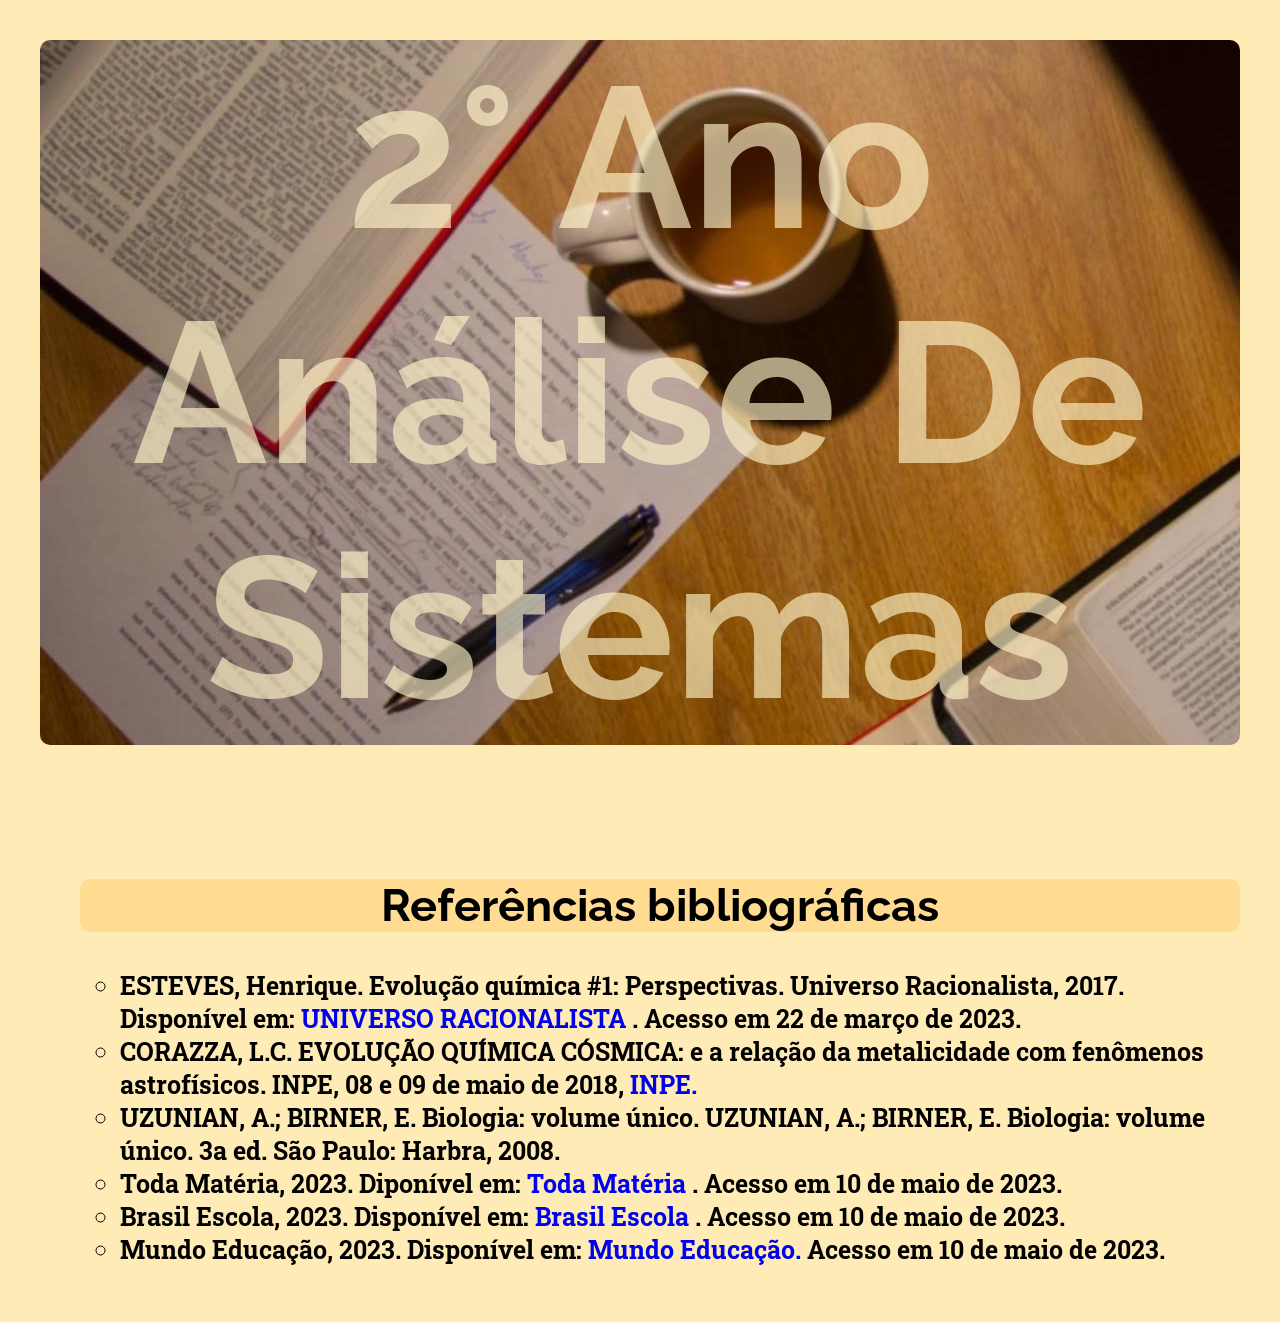
<file: 2°Sistemas.html>
<!DOCTYPE html>
<html lang="pt-br">

<head>
    <meta charset="UTF-8">
    <meta http-equiv="X-UA-Compatible" content="IE=edge">
    <meta name="viewport" content="width=device-width, initial-scale=1.0">


    <link rel="preconnect" href="https://fonts.googleapis.com">
    <link rel="preconnect" href="https://fonts.gstatic.com" crossorigin>
    <link href="https://fonts.googleapis.com/css2?family=Montserrat:wght@300&display=swap" rel="stylesheet">

    <link rel="preconnect" href="https://fonts.googleapis.com">
    <link rel="preconnect" href="https://fonts.gstatic.com" crossorigin>
    <link href="https://fonts.googleapis.com/css2?family=Roboto+Slab:wght@300&display=swap" rel="stylesheet">

    <link rel="preconnect" href="https://fonts.googleapis.com">
    <link rel="preconnect" href="https://fonts.gstatic.com" crossorigin>
    <link href="https://fonts.googleapis.com/css2?family=Raleway:wght@200&display=swap" rel="stylesheet">

    <link rel="preconnect" href="https://fonts.googleapis.com">
    <link rel="preconnect" href="https://fonts.gstatic.com" crossorigin>
    <link href="https://fonts.googleapis.com/css2?family=Raleway:wght@500&family=Roboto+Serif:wght@300&display=swap"
    rel="stylesheet">

    <link rel="stylesheet" href="2°Sistemas.css">
    <link rel="icon" href="Koala.png">
    <title>Koala Sistem</title>

<body>
    <header>
        <h1>
            2° Ano Análise De Sistemas
        </h1>
    </header>

    <ul>
        <h2>
            Referências bibliográficas
        </h2>
            
            <ul>
                <div class="Referência">
                    <li>
                        ESTEVES, Henrique. Evolução química #1: Perspectivas. Universo Racionalista, 2017. Disponível em: <a
                            href="https://universoracionalista.org/evolucao-quimica-1/" target="_blank"> UNIVERSO RACIONALISTA
                        </a>
                        . Acesso em
                        22 de março de 2023.
                    </li>

                    <li>
                        CORAZZA, L.C. EVOLUÇÃO QUÍMICA CÓSMICA: e a relação da metalicidade com fenômenos astrofísicos. INPE, 08
                        e 09 de maio de 2018, <a
                            href="https://www.gov.br/inpe/pt-bro" target="_blank">
                            INPE.</a>
                    </li>

                    <li>
                        UZUNIAN, A.; BIRNER, E. Biologia: volume único. UZUNIAN, A.; BIRNER, E. Biologia: volume único. 3a ed.
                        São Paulo: Harbra, 2008.
                    </li>

                    <li>
                        Toda Matéria, 2023. Diponível em: <a target="_blank" href="https://www.todamateria.com.br"> Toda Matéria </a>. Acesso em 10 de maio de 2023.
                    </li>

                    <li>
                        Brasil Escola, 2023. Disponível em: <a href="https://brasilescola.uol.com.br"> Brasil Escola </a>. Acesso em 10 de maio de 2023.
                    </li>

                    <li>
                        Mundo Educação, 2023. Disponível em: <a href="https://mundoeducacao.uol.com.br">Mundo Educação.</a> Acesso em 10 de maio de 2023.
                    </li>
                </div>
            </ul>
    </ul>
</body>

</html>
</file>
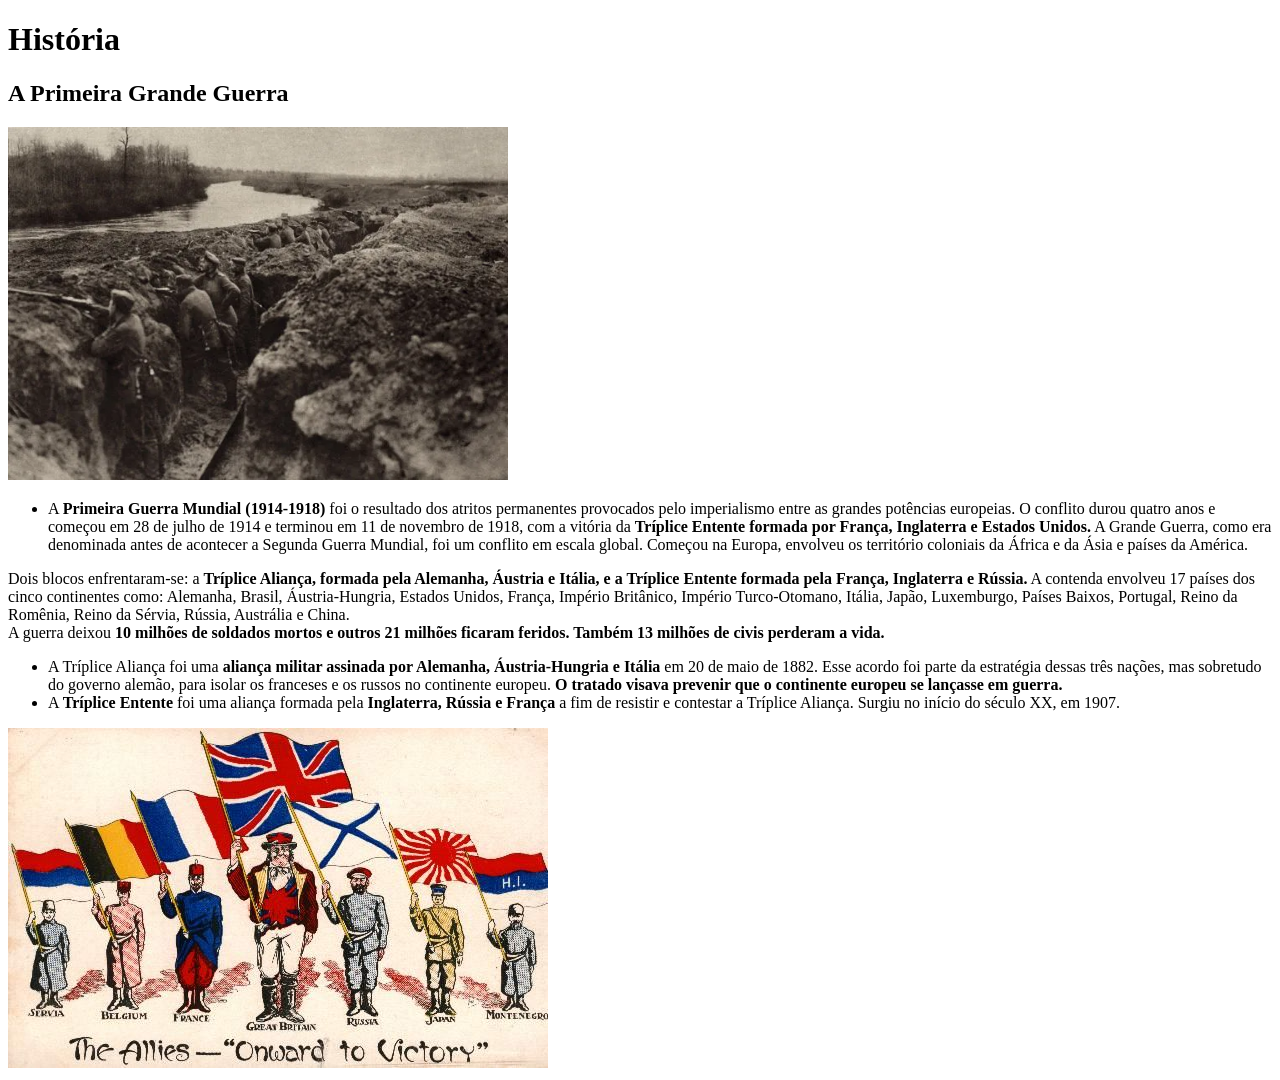
<file: História.html>
<!DOCTYPE html>
<html lang="pt-br">
<head>
    <meta charset="UTF-8">
    <meta http-equiv="X-UA-Compatible" content="IE=edge">
    <meta name="viewport" content="width=device-width, initial-scale=1.0">
    <title>2°Sistemas- História</title>
</head>
<body>
    <h1>
        História
    </h1>

<h2>
    A Primeira Grande Guerra
</h2>

<div class="Doladinho">
    <img src="Guerra.webp" alt="" width="500px">
    <div>
        <ul>
            <li>
                A  <strong>Primeira Guerra Mundial (1914-1918)</strong> foi o resultado dos atritos permanentes provocados pelo
                imperialismo entre as grandes potências europeias.
                O conflito durou quatro anos e começou em 28 de julho de 1914 e terminou em 11 de novembro de 1918, com
                a vitória da <strong>Tríplice Entente formada por França, Inglaterra e Estados Unidos.</strong>
                A Grande Guerra, como era denominada antes de acontecer a Segunda Guerra Mundial, foi um conflito em
                escala global. Começou na Europa, envolveu os território coloniais da África e da Ásia e países da
                América.
            </li>
        </ul>    
    </div>
</div>

<p>
    Dois blocos enfrentaram-se: a <strong>Tríplice Aliança, formada pela Alemanha, Áustria e Itália, e a Tríplice
        Entente formada pela França, Inglaterra e Rússia.</strong>
    A contenda envolveu 17 países dos cinco continentes como: Alemanha, Brasil, Áustria-Hungria, Estados
    Unidos, França, Império Britânico, Império Turco-Otomano, Itália, Japão, Luxemburgo, Países Baixos,
    Portugal, Reino da Romênia, Reino da Sérvia, Rússia, Austrália e China. <br> A guerra deixou <strong>10 milhões
        de soldados mortos e outros 21 milhões ficaram feridos. Também 13 milhões de civis perderam a vida.</strong>
</p>

<div class="Doladinho">
    <div class="textodoladinhodireita">
        <ul>
            <li>
                A Tríplice Aliança foi uma <strong>aliança militar assinada por Alemanha, Áustria-Hungria e Itália</strong> em 20 de maio de 1882. Esse acordo foi parte da estratégia dessas três nações, mas sobretudo do governo alemão, para isolar os franceses e os russos no continente europeu. <strong>O tratado visava prevenir que o continente europeu se lançasse em guerra.</strong>
            </li>
            
            <li>
                A <strong>Tríplice Entente</strong> foi uma aliança formada pela <strong>Inglaterra, Rússia e França</strong> a fim de resistir e contestar a Tríplice Aliança. Surgiu no início do século XX, em 1907.
            </li>
        </ul>
    </div>
    <img src="guerrapaises.jpg" alt="" >
</div>
</body>
</html>
</file>
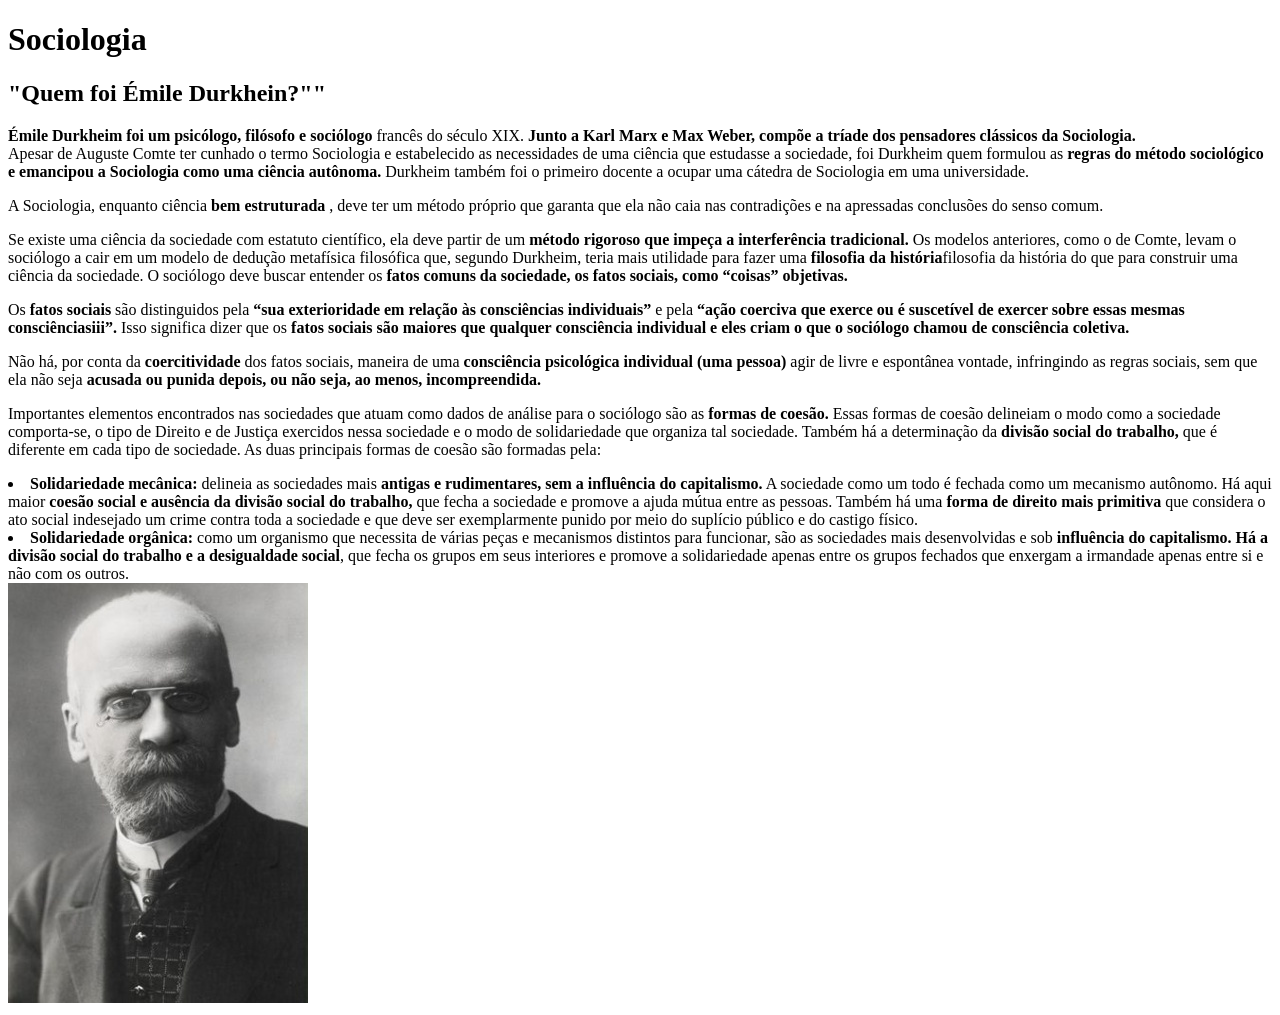
<file: Sociologia.html>
<!DOCTYPE html>
<html lang="pt-br">
<head>
    <meta charset="UTF-8">
    <meta http-equiv="X-UA-Compatible" content="IE=edge">
    <meta name="viewport" content="width=device-width, initial-scale=1.0">
    <title>2°Sistemas- Sociologia</title>
</head>
<body>
    <h1>
        Sociologia
    </h1>

<h2>
    "Quem foi Émile Durkhein?""
</h2>

    <p>
        <strong>Émile Durkheim foi um psicólogo, filósofo e sociólogo</strong> francês do século XIX. <strong>Junto a Karl Marx e Max Weber, compõe a tríade dos pensadores clássicos da Sociologia.</strong> <br>Apesar de Auguste Comte ter cunhado o termo Sociologia e estabelecido as necessidades de uma ciência que estudasse a sociedade, foi Durkheim quem formulou as <strong>regras do método sociológico e emancipou a Sociologia como uma ciência autônoma.</strong> Durkheim também foi o primeiro docente a ocupar uma cátedra de Sociologia em uma universidade.
    </p>
    
    <p>
        A Sociologia, enquanto ciência <strong>bem estruturada</strong> , deve ter um método próprio que garanta que ela não caia nas contradições e na apressadas conclusões do senso comum.
    </p>

    <p>
        Se existe uma ciência da sociedade com estatuto científico, ela deve partir de um <strong>método rigoroso que impeça a interferência tradicional.</strong> Os modelos anteriores, como o de Comte, levam o sociólogo a cair em um modelo de dedução metafísica filosófica que, segundo Durkheim, teria mais utilidade para fazer uma <strong>filosofia da história</strong>filosofia da história do que para construir uma ciência da sociedade. O sociólogo deve buscar entender os <strong>fatos comuns da sociedade, os fatos sociais, como “coisas” objetivas.</strong>
    </p>

    <p>
        Os <strong>fatos sociais</strong> são distinguidos pela <strong>“sua exterioridade em relação às consciências individuais”</strong> e pela <strong>“ação coerciva que exerce ou é suscetível de exercer sobre essas mesmas consciênciasiii”.</strong> Isso significa dizer que os <strong>fatos sociais são maiores que qualquer consciência individual e eles criam o que o sociólogo chamou de consciência coletiva.</strong>
    </p>

    <p>
        Não há, por conta da <strong>coercitividade</strong> dos fatos sociais, maneira de uma <strong>consciência psicológica individual (uma pessoa)</strong> agir de livre e espontânea vontade, infringindo as regras sociais, sem que ela não seja <strong>acusada ou punida depois, ou não seja, ao menos, incompreendida.</strong>
    </p>

    <p>
        Importantes elementos encontrados nas sociedades que atuam como dados de análise para o sociólogo são as <strong>formas de coesão.</strong> Essas formas de coesão delineiam o modo como a <strtong>sociedade comporta-se, o tipo de Direito e de Justiça exercidos nessa sociedade e o modo de solidariedade que organiza tal sociedade.</strtong> Também há a determinação da <strong>divisão social do trabalho,</strong> que é diferente em cada tipo de sociedade. As duas principais formas de coesão são formadas pela:
    </p>

    <div class="Doladinho">
        <div class="textodoladinho">
            <li>
                <strong>Solidariedade mecânica:</strong> delineia as sociedades mais <strong>antigas e rudimentares, sem a influência do capitalismo.</strong> A sociedade como um todo é fechada como um mecanismo autônomo. Há aqui maior <strong>coesão social e ausência da divisão social do trabalho,</strong> que fecha a sociedade e promove a ajuda mútua entre as pessoas. Também há uma <strong>forma de direito mais primitiva</strong> que considera o ato social indesejado um crime contra toda a sociedade e que deve ser exemplarmente punido por meio do suplício público e do castigo físico.
            </li>

            <li>
                <strong>Solidariedade orgânica:</strong> como um organismo que necessita de várias peças e mecanismos distintos para funcionar, são as sociedades mais desenvolvidas e sob <strong>influência do capitalismo. Há a divisão social do trabalho e a desigualdade social</strong>, que fecha os grupos em seus interiores e promove a solidariedade apenas entre os grupos fechados que enxergam a irmandade apenas entre si e não com os outros.
            </li>
        </div>
        <img src="EmileD.jpg" alt="">
    </div>

</body>
</html>
</file>
<file: index.css>
html{
   scroll-behavior: smooth;
}

body {
   display: flex;
    background-color: rgb(255, 255, 255);
    margin: 3%;
    margin-top: 0%;
    padding: 1.5% ;
    font-family: 'Roboto Slab', serif;
    text-align: center;
 }
 .menu {
   position: fixed; /* Fixa o menu à esquerda */
   top: 0;
   left: 0;
   width: 15%;
   height: 100%; /* Altura completa da tela */
   background-color: #333; /* Cor de fundo do menu */

   overflow: auto;
}

.menu h2 {
   color: white;
   margin-bottom: 2%;
}

.menu ul {
   list-style: none;
}

.menu li {
   margin: 1%;
}

.menu li a {
   color: white;
   text-decoration: none;
   font-size: 100%;
   display: block;
   padding: 5%;
   transition: background-color 0.5s;
}

.menu li a:hover {
   background-color: #575757; /* Cor de fundo ao passar o mouse */
}

/* Estilos do conteúdo */
.content {
   margin-left: 22%; /* Espaço para o menu fixo */
   padding: 2%;
   background-color: #f4f4f4;
   flex-grow: 1;
}
#espaço{
   margin-left: 17%;
}
header{
   font-size: 480%;
   background-color: rgb(255, 255, 255) ;
   font-family: 'Raleway', sans-serif;
   font-weight: bolder;
   padding: 2%;
}
 
 h1 {
    font-size: 450%;
    color: rgb(0, 0, 0);
    font-family: 'Raleway', sans-serif;
 }
 
 h2 {
    font-size: 300%;
    font-family: 'Montserrat', sans-serif;
    color: rgb(255, 255, 255);
    background-color: black;
    padding: 0.8%;
 }

 h3 {
    font-size: 250%;
    font-family: 'Montserrat', sans-serif;
    color: rgb(255, 255, 255);
    background-color: rgba(0, 0, 0, 0.699);
    padding: 0.8%;
 }

 h4 {
    font-size: 250%;
    font-family: 'Montserrat', sans-serif;
    color: rgb(255, 255, 255);
    background-color: rgba(0, 27, 97, 0.699);
    padding: 0.8%;
 }

 p {
    font-size: 180%; 
    text-align: justify;
    color: black;
 }

 li {
    font-size: 180%;
    margin: 1%;
    color: black;;
    text-align: left;
    text-align: justify;
 }


 .imagem {
    display: flex;
    align-items: center;
    justify-content: center;
    gap: 6%;
 }

 #Potencia{
   width: 42%;
   height: 42%;
   border-radius: 2%;
 }

 footer{
   font-size: 90%;
 }
 h4{
   font-size: 300%;
 }
</file>
<file: 2°Sistemas.css>
body {
    background-color: rgb(255, 235, 182);
    padding-top: 0px;font-family: 'Raleway', sans-serif;
    text-align: center;
    margin: 20px;
    padding: 20px;
 }

   img{
      gap: 25px;
      border-radius: 10px;
      margin: 10px;
   }

 h1 {
    font-size: 200px;
    font-family: 'Raleway', sans-serif;
    background-image: url(Laotop.jpg);
    color: rgba(255, 242, 199, 0.651);
    text-decoration: solid;
    margin-top: 0px;
    border-radius: 10px;
 }
 
 h2 {
    font-size: 45px;
    font-family: 'Raleway', sans-serif;
    background-color: rgb(255, 220, 145);
    color: black;
    border-radius: 10px;
 }

 h3 {
    font-size: 35px;
    font-family: 'Montserrat', sans-serif;
    background-color: rgb(255, 235, 147);
    color: black;
    border-radius: 10px;
 }

 strong{
   font-style: italic;
 }

 p {
    font-size: 25px; 
    text-align: justify;
    color: black;
    font-family: 'Roboto Slab', serif;
 }

 li {
    font-size: 25px;
    color: black;;
    text-align: left;
    font-family: 'Roboto Slab', serif;
}

 .Doladinho {
    font-size: 20px;
    display: flex;
    align-items: center;
    justify-content: center;
    margin: 0px;
    gap: 25px;
 }

 .textodoladinho{
   text-align: center; 
   text-align: justify;
 }

.imageminteira{
   align-items: center;
   justify-content: center;
   position: relative;
   padding: 20px;
   width: 100%;
}

.Referência{
   font-size: 22px;
   font-weight: bold;
}

a:hover{
   font-size: 28px;
   color: rgb(80, 0, 160);
   text-decoration: none;
}

a{
   text-decoration: none;
}
</file>
